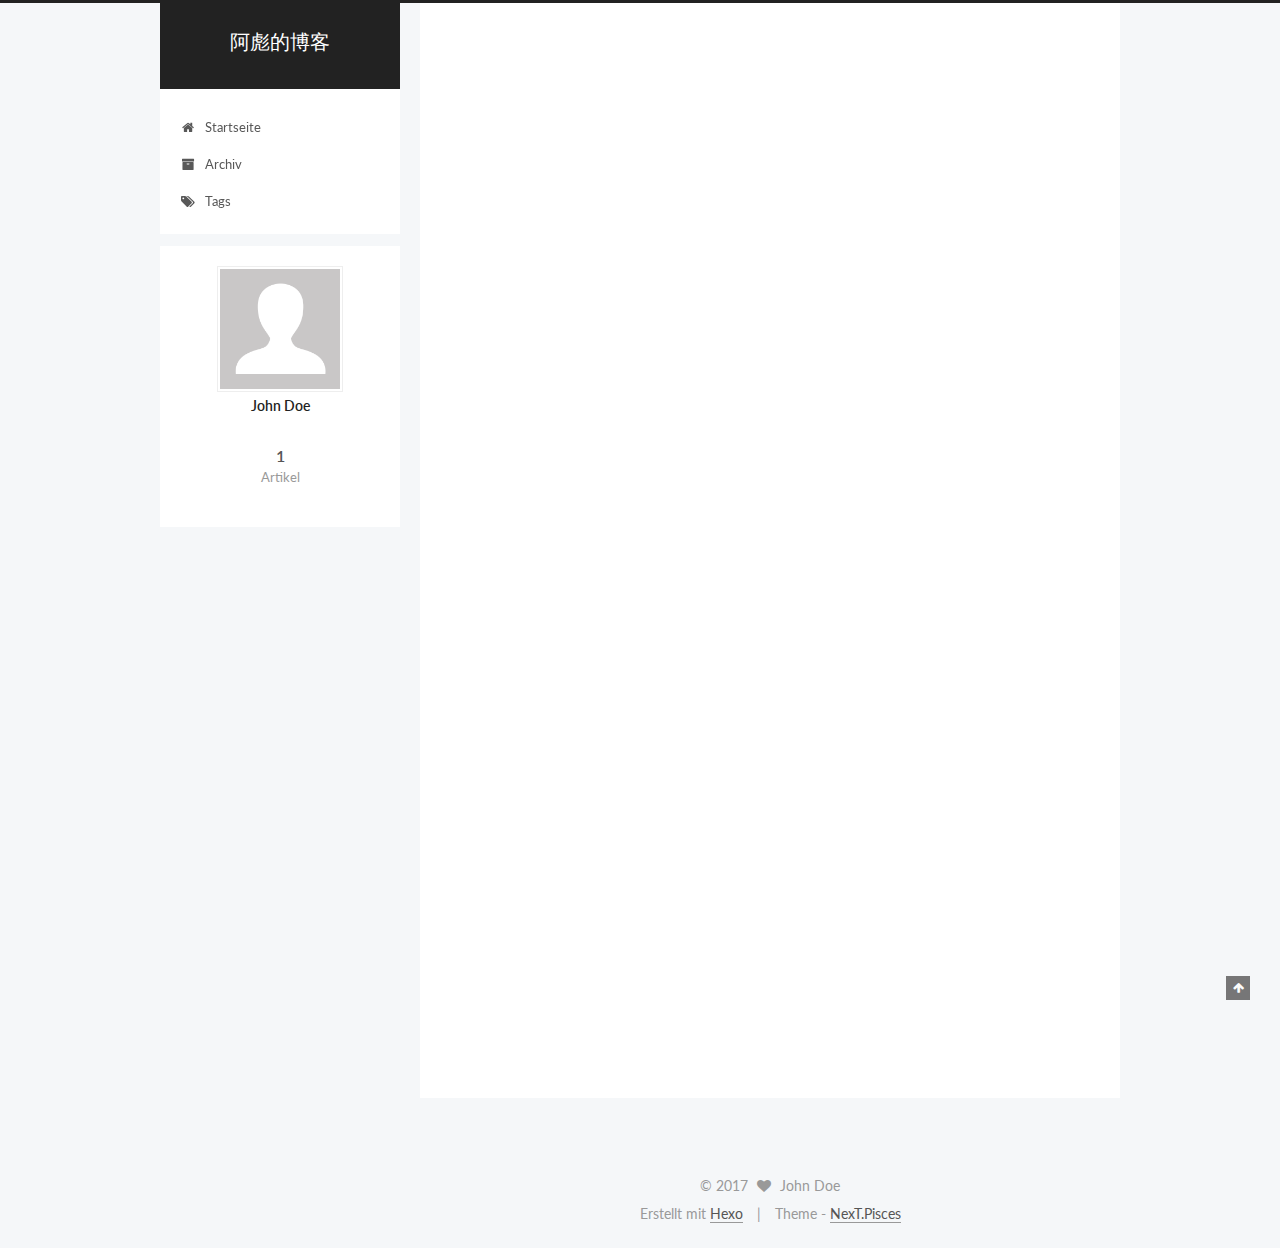
<file: index.html>
<!doctype html>



  


<html class="theme-next pisces use-motion" lang="">
<head>
  <meta charset="UTF-8"/>
<meta http-equiv="X-UA-Compatible" content="IE=edge" />
<meta name="viewport" content="width=device-width, initial-scale=1, maximum-scale=1"/>



<meta http-equiv="Cache-Control" content="no-transform" />
<meta http-equiv="Cache-Control" content="no-siteapp" />















  
  
  <link href="/lib/fancybox/source/jquery.fancybox.css?v=2.1.5" rel="stylesheet" type="text/css" />




  
  
  
  

  
    
    
  

  

  

  

  

  
    
    
    <link href="//fonts.googleapis.com/css?family=Lato:300,300italic,400,400italic,700,700italic&subset=latin,latin-ext" rel="stylesheet" type="text/css">
  






<link href="/lib/font-awesome/css/font-awesome.min.css?v=4.6.2" rel="stylesheet" type="text/css" />

<link href="/css/main.css?v=5.1.0" rel="stylesheet" type="text/css" />


  <meta name="keywords" content="Hexo, NexT" />








  <link rel="shortcut icon" type="image/x-icon" href="/favicon.ico?v=5.1.0" />






<meta property="og:type" content="website">
<meta property="og:title" content="阿彪的博客">
<meta property="og:url" content="http://yoursite.com/index.html">
<meta property="og:site_name" content="阿彪的博客">
<meta name="twitter:card" content="summary">
<meta name="twitter:title" content="阿彪的博客">



<script type="text/javascript" id="hexo.configurations">
  var NexT = window.NexT || {};
  var CONFIG = {
    root: '/',
    scheme: 'Pisces',
    sidebar: {"position":"left","display":"post","offset":12,"offset_float":0,"b2t":false,"scrollpercent":false},
    fancybox: true,
    motion: true,
    duoshuo: {
      userId: '0',
      author: 'Author'
    },
    algolia: {
      applicationID: '',
      apiKey: '',
      indexName: '',
      hits: {"per_page":10},
      labels: {"input_placeholder":"Search for Posts","hits_empty":"We didn't find any results for the search: ${query}","hits_stats":"${hits} results found in ${time} ms"}
    }
  };
</script>



  <link rel="canonical" href="http://yoursite.com/"/>





  <title> 阿彪的博客 </title>
</head>

<body itemscope itemtype="http://schema.org/WebPage" lang="">

  














  
  
    
  

  <div class="container one-collumn sidebar-position-left 
   page-home 
 ">
    <div class="headband"></div>

    <header id="header" class="header" itemscope itemtype="http://schema.org/WPHeader">
      <div class="header-inner"><div class="site-brand-wrapper">
  <div class="site-meta ">
    

    <div class="custom-logo-site-title">
      <a href="/"  class="brand" rel="start">
        <span class="logo-line-before"><i></i></span>
        <span class="site-title">阿彪的博客</span>
        <span class="logo-line-after"><i></i></span>
      </a>
    </div>
      
        <p class="site-subtitle"></p>
      
  </div>

  <div class="site-nav-toggle">
    <button>
      <span class="btn-bar"></span>
      <span class="btn-bar"></span>
      <span class="btn-bar"></span>
    </button>
  </div>
</div>

<nav class="site-nav">
  

  
    <ul id="menu" class="menu">
      
        
        <li class="menu-item menu-item-home">
          <a href="/" rel="section">
            
              <i class="menu-item-icon fa fa-fw fa-home"></i> <br />
            
            Startseite
          </a>
        </li>
      
        
        <li class="menu-item menu-item-archives">
          <a href="/archives" rel="section">
            
              <i class="menu-item-icon fa fa-fw fa-archive"></i> <br />
            
            Archiv
          </a>
        </li>
      
        
        <li class="menu-item menu-item-tags">
          <a href="/tags" rel="section">
            
              <i class="menu-item-icon fa fa-fw fa-tags"></i> <br />
            
            Tags
          </a>
        </li>
      

      
    </ul>
  

  
</nav>



 </div>
    </header>

    <main id="main" class="main">
      <div class="main-inner">
        <div class="content-wrap">
          <div id="content" class="content">
            
  <section id="posts" class="posts-expand">
    
      

  

  
  
  

  <article class="post post-type-normal " itemscope itemtype="http://schema.org/Article">
    <link itemprop="mainEntityOfPage" href="http://yoursite.com/2017/02/27/hello-world/">

    <span hidden itemprop="author" itemscope itemtype="http://schema.org/Person">
      <meta itemprop="name" content="John Doe">
      <meta itemprop="description" content="">
      <meta itemprop="image" content="/images/avatar.gif">
    </span>

    <span hidden itemprop="publisher" itemscope itemtype="http://schema.org/Organization">
      <meta itemprop="name" content="阿彪的博客">
    </span>

    
      <header class="post-header">

        
        
          <h1 class="post-title" itemprop="name headline">
            
            
              
                
                <a class="post-title-link" href="/2017/02/27/hello-world/" itemprop="url">
                  Hello World
                </a>
              
            
          </h1>
        

        <div class="post-meta">
          <span class="post-time">
            
              <span class="post-meta-item-icon">
                <i class="fa fa-calendar-o"></i>
              </span>
              
                <span class="post-meta-item-text">Veröffentlicht am</span>
              
              <time title="Post created" itemprop="dateCreated datePublished" datetime="2017-02-27T19:18:07+08:00">
                2017-02-27
              </time>
            

            

            
          </span>

          

          
            
          

          
          

          

          

          

        </div>
      </header>
    


    <div class="post-body" itemprop="articleBody">

      
      

      
        
          
            <p>Welcome to <a href="https://hexo.io/" target="_blank" rel="external">Hexo</a>! This is your very first post. Check <a href="https://hexo.io/docs/" target="_blank" rel="external">documentation</a> for more info. If you get any problems when using Hexo, you can find the answer in <a href="https://hexo.io/docs/troubleshooting.html" target="_blank" rel="external">troubleshooting</a> or you can ask me on <a href="https://github.com/hexojs/hexo/issues" target="_blank" rel="external">GitHub</a>.</p>
<h2 id="Quick-Start"><a href="#Quick-Start" class="headerlink" title="Quick Start"></a>Quick Start</h2><h3 id="Create-a-new-post"><a href="#Create-a-new-post" class="headerlink" title="Create a new post"></a>Create a new post</h3><figure class="highlight bash"><table><tr><td class="gutter"><pre><div class="line">1</div></pre></td><td class="code"><pre><div class="line">$ hexo new <span class="string">"My New Post"</span></div></pre></td></tr></table></figure>
<p>More info: <a href="https://hexo.io/docs/writing.html" target="_blank" rel="external">Writing</a></p>
<h3 id="Run-server"><a href="#Run-server" class="headerlink" title="Run server"></a>Run server</h3><figure class="highlight bash"><table><tr><td class="gutter"><pre><div class="line">1</div></pre></td><td class="code"><pre><div class="line">$ hexo server</div></pre></td></tr></table></figure>
<p>More info: <a href="https://hexo.io/docs/server.html" target="_blank" rel="external">Server</a></p>
<h3 id="Generate-static-files"><a href="#Generate-static-files" class="headerlink" title="Generate static files"></a>Generate static files</h3><figure class="highlight bash"><table><tr><td class="gutter"><pre><div class="line">1</div></pre></td><td class="code"><pre><div class="line">$ hexo generate</div></pre></td></tr></table></figure>
<p>More info: <a href="https://hexo.io/docs/generating.html" target="_blank" rel="external">Generating</a></p>
<h3 id="Deploy-to-remote-sites"><a href="#Deploy-to-remote-sites" class="headerlink" title="Deploy to remote sites"></a>Deploy to remote sites</h3><figure class="highlight bash"><table><tr><td class="gutter"><pre><div class="line">1</div></pre></td><td class="code"><pre><div class="line">$ hexo deploy</div></pre></td></tr></table></figure>
<p>More info: <a href="https://hexo.io/docs/deployment.html" target="_blank" rel="external">Deployment</a></p>

          
        
      
    </div>

    <div>
      
    </div>

    <div>
      
    </div>


    <footer class="post-footer">
      

      

      

      
      
        <div class="post-eof"></div>
      
    </footer>
  </article>


    
  </section>

  

          
          </div>
          


          

        </div>
        
          
  
  <div class="sidebar-toggle">
    <div class="sidebar-toggle-line-wrap">
      <span class="sidebar-toggle-line sidebar-toggle-line-first"></span>
      <span class="sidebar-toggle-line sidebar-toggle-line-middle"></span>
      <span class="sidebar-toggle-line sidebar-toggle-line-last"></span>
    </div>
  </div>

  <aside id="sidebar" class="sidebar">
    <div class="sidebar-inner">

      

      

      <section class="site-overview sidebar-panel sidebar-panel-active">
        <div class="site-author motion-element" itemprop="author" itemscope itemtype="http://schema.org/Person">
          <img class="site-author-image" itemprop="image"
               src="/images/avatar.gif"
               alt="John Doe" />
          <p class="site-author-name" itemprop="name">John Doe</p>
           
              <p class="site-description motion-element" itemprop="description"></p>
          
        </div>
        <nav class="site-state motion-element">
        
          
            <div class="site-state-item site-state-posts">
              <a href="/archives">
                <span class="site-state-item-count">1</span>
                <span class="site-state-item-name">Artikel</span>
              </a>
            </div>
          

          

          

        </nav>

        

        <div class="links-of-author motion-element">
          
        </div>

        
        

        
        

        


      </section>

      

      

    </div>
  </aside>


        
      </div>
    </main>

    <footer id="footer" class="footer">
      <div class="footer-inner">
        <div class="copyright" >
  
  &copy; 
  <span itemprop="copyrightYear">2017</span>
  <span class="with-love">
    <i class="fa fa-heart"></i>
  </span>
  <span class="author" itemprop="copyrightHolder">John Doe</span>
</div>


<div class="powered-by">
  Erstellt mit  <a class="theme-link" href="https://hexo.io">Hexo</a>
</div>

<div class="theme-info">
  Theme -
  <a class="theme-link" href="https://github.com/iissnan/hexo-theme-next">
    NexT.Pisces
  </a>
</div>


        

        
      </div>
    </footer>

    
      <div class="back-to-top">
        <i class="fa fa-arrow-up"></i>
        
      </div>
    
    
  </div>

  

<script type="text/javascript">
  if (Object.prototype.toString.call(window.Promise) !== '[object Function]') {
    window.Promise = null;
  }
</script>









  




  
  <script type="text/javascript" src="/lib/jquery/index.js?v=2.1.3"></script>

  
  <script type="text/javascript" src="/lib/fastclick/lib/fastclick.min.js?v=1.0.6"></script>

  
  <script type="text/javascript" src="/lib/jquery_lazyload/jquery.lazyload.js?v=1.9.7"></script>

  
  <script type="text/javascript" src="/lib/velocity/velocity.min.js?v=1.2.1"></script>

  
  <script type="text/javascript" src="/lib/velocity/velocity.ui.min.js?v=1.2.1"></script>

  
  <script type="text/javascript" src="/lib/fancybox/source/jquery.fancybox.pack.js?v=2.1.5"></script>


  


  <script type="text/javascript" src="/js/src/utils.js?v=5.1.0"></script>

  <script type="text/javascript" src="/js/src/motion.js?v=5.1.0"></script>



  
  


  <script type="text/javascript" src="/js/src/affix.js?v=5.1.0"></script>

  <script type="text/javascript" src="/js/src/schemes/pisces.js?v=5.1.0"></script>



  

  


  <script type="text/javascript" src="/js/src/bootstrap.js?v=5.1.0"></script>



  



  




	





  





  





  



  
  

  

  

  

  


  

</body>
</html>
</file>
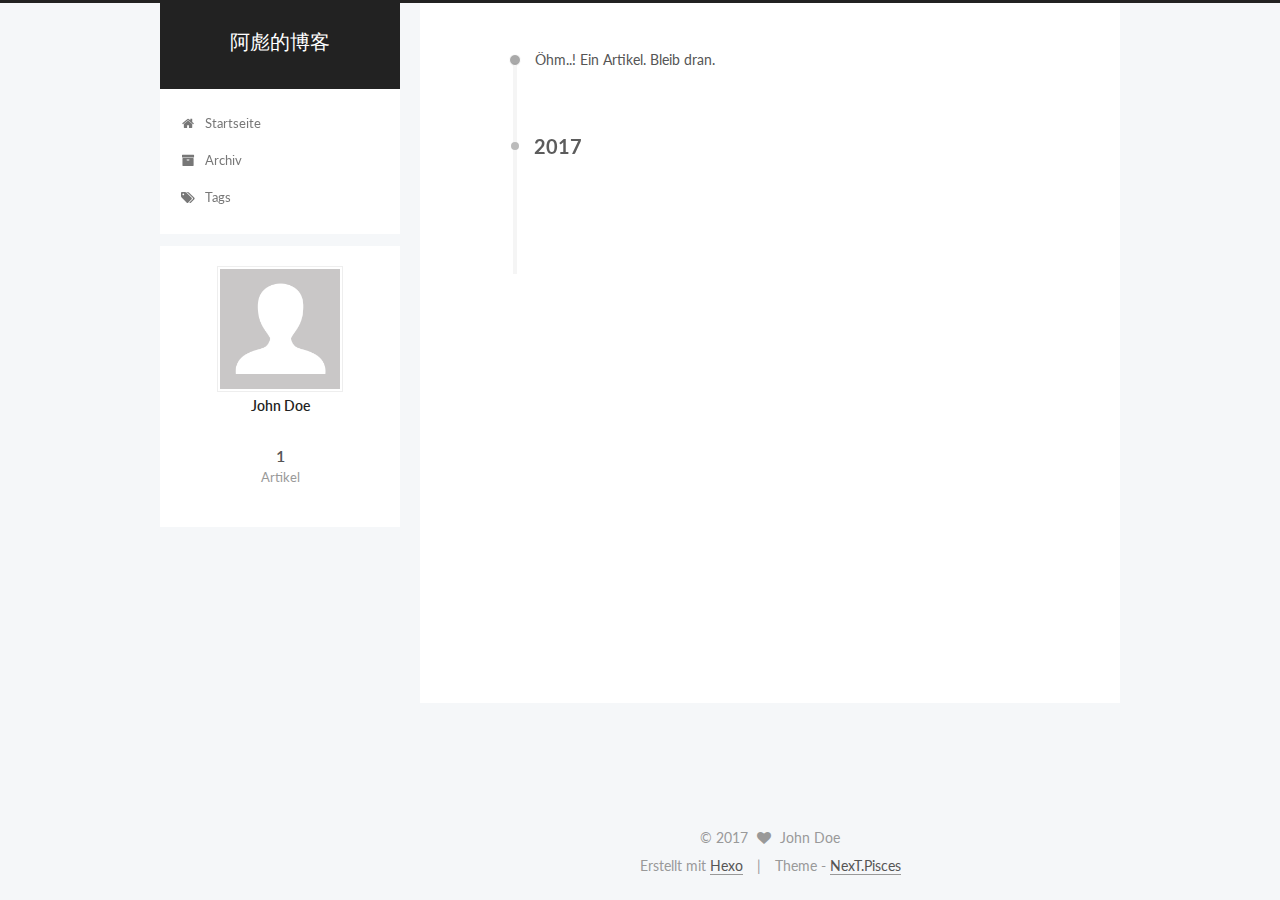
<file: archives/index.html>
<!doctype html>



  


<html class="theme-next pisces use-motion" lang="">
<head>
  <meta charset="UTF-8"/>
<meta http-equiv="X-UA-Compatible" content="IE=edge" />
<meta name="viewport" content="width=device-width, initial-scale=1, maximum-scale=1"/>



<meta http-equiv="Cache-Control" content="no-transform" />
<meta http-equiv="Cache-Control" content="no-siteapp" />















  
  
  <link href="/lib/fancybox/source/jquery.fancybox.css?v=2.1.5" rel="stylesheet" type="text/css" />




  
  
  
  

  
    
    
  

  

  

  

  

  
    
    
    <link href="//fonts.googleapis.com/css?family=Lato:300,300italic,400,400italic,700,700italic&subset=latin,latin-ext" rel="stylesheet" type="text/css">
  






<link href="/lib/font-awesome/css/font-awesome.min.css?v=4.6.2" rel="stylesheet" type="text/css" />

<link href="/css/main.css?v=5.1.0" rel="stylesheet" type="text/css" />


  <meta name="keywords" content="Hexo, NexT" />








  <link rel="shortcut icon" type="image/x-icon" href="/favicon.ico?v=5.1.0" />






<meta property="og:type" content="website">
<meta property="og:title" content="阿彪的博客">
<meta property="og:url" content="http://yoursite.com/archives/index.html">
<meta property="og:site_name" content="阿彪的博客">
<meta name="twitter:card" content="summary">
<meta name="twitter:title" content="阿彪的博客">



<script type="text/javascript" id="hexo.configurations">
  var NexT = window.NexT || {};
  var CONFIG = {
    root: '/',
    scheme: 'Pisces',
    sidebar: {"position":"left","display":"post","offset":12,"offset_float":0,"b2t":false,"scrollpercent":false},
    fancybox: true,
    motion: true,
    duoshuo: {
      userId: '0',
      author: 'Author'
    },
    algolia: {
      applicationID: '',
      apiKey: '',
      indexName: '',
      hits: {"per_page":10},
      labels: {"input_placeholder":"Search for Posts","hits_empty":"We didn't find any results for the search: ${query}","hits_stats":"${hits} results found in ${time} ms"}
    }
  };
</script>



  <link rel="canonical" href="http://yoursite.com/archives/"/>





  <title> Archiv | 阿彪的博客 </title>
</head>

<body itemscope itemtype="http://schema.org/WebPage" lang="">

  














  
  
    
  

  <div class="container one-collumn sidebar-position-left  page-archive  ">
    <div class="headband"></div>

    <header id="header" class="header" itemscope itemtype="http://schema.org/WPHeader">
      <div class="header-inner"><div class="site-brand-wrapper">
  <div class="site-meta ">
    

    <div class="custom-logo-site-title">
      <a href="/"  class="brand" rel="start">
        <span class="logo-line-before"><i></i></span>
        <span class="site-title">阿彪的博客</span>
        <span class="logo-line-after"><i></i></span>
      </a>
    </div>
      
        <p class="site-subtitle"></p>
      
  </div>

  <div class="site-nav-toggle">
    <button>
      <span class="btn-bar"></span>
      <span class="btn-bar"></span>
      <span class="btn-bar"></span>
    </button>
  </div>
</div>

<nav class="site-nav">
  

  
    <ul id="menu" class="menu">
      
        
        <li class="menu-item menu-item-home">
          <a href="/" rel="section">
            
              <i class="menu-item-icon fa fa-fw fa-home"></i> <br />
            
            Startseite
          </a>
        </li>
      
        
        <li class="menu-item menu-item-archives">
          <a href="/archives" rel="section">
            
              <i class="menu-item-icon fa fa-fw fa-archive"></i> <br />
            
            Archiv
          </a>
        </li>
      
        
        <li class="menu-item menu-item-tags">
          <a href="/tags" rel="section">
            
              <i class="menu-item-icon fa fa-fw fa-tags"></i> <br />
            
            Tags
          </a>
        </li>
      

      
    </ul>
  

  
</nav>



 </div>
    </header>

    <main id="main" class="main">
      <div class="main-inner">
        <div class="content-wrap">
          <div id="content" class="content">
            

  <section id="posts" class="posts-collapse">
    <span class="archive-move-on"></span>

    <span class="archive-page-counter">
      
      
      
        
      
      Öhm..! Ein Artikel. Bleib dran.
    </span>

    

      
      
      

      
        
        <div class="collection-title">
          <h2 class="archive-year motion-element" id="archive-year-2017">2017</h2>
        </div>
      
      

      

  <article class="post post-type-normal" itemscope itemtype="http://schema.org/Article">
    <header class="post-header">

      <h1 class="post-title">
        
            <a class="post-title-link" href="/2017/02/27/hello-world/" itemprop="url">
              
                <span itemprop="name">Hello World</span>
              
            </a>
        
      </h1>

      <div class="post-meta">
        <time class="post-time" itemprop="dateCreated"
              datetime="2017-02-27T19:18:07+08:00"
              content="2017-02-27" >
          02-27
        </time>
      </div>

    </header>
  </article>



    

  </section>

  


          
          </div>
          


          

        </div>
        
          
  
  <div class="sidebar-toggle">
    <div class="sidebar-toggle-line-wrap">
      <span class="sidebar-toggle-line sidebar-toggle-line-first"></span>
      <span class="sidebar-toggle-line sidebar-toggle-line-middle"></span>
      <span class="sidebar-toggle-line sidebar-toggle-line-last"></span>
    </div>
  </div>

  <aside id="sidebar" class="sidebar">
    <div class="sidebar-inner">

      

      

      <section class="site-overview sidebar-panel sidebar-panel-active">
        <div class="site-author motion-element" itemprop="author" itemscope itemtype="http://schema.org/Person">
          <img class="site-author-image" itemprop="image"
               src="/images/avatar.gif"
               alt="John Doe" />
          <p class="site-author-name" itemprop="name">John Doe</p>
           
              <p class="site-description motion-element" itemprop="description"></p>
          
        </div>
        <nav class="site-state motion-element">
        
          
            <div class="site-state-item site-state-posts">
              <a href="/archives">
                <span class="site-state-item-count">1</span>
                <span class="site-state-item-name">Artikel</span>
              </a>
            </div>
          

          

          

        </nav>

        

        <div class="links-of-author motion-element">
          
        </div>

        
        

        
        

        


      </section>

      

      

    </div>
  </aside>


        
      </div>
    </main>

    <footer id="footer" class="footer">
      <div class="footer-inner">
        <div class="copyright" >
  
  &copy; 
  <span itemprop="copyrightYear">2017</span>
  <span class="with-love">
    <i class="fa fa-heart"></i>
  </span>
  <span class="author" itemprop="copyrightHolder">John Doe</span>
</div>


<div class="powered-by">
  Erstellt mit  <a class="theme-link" href="https://hexo.io">Hexo</a>
</div>

<div class="theme-info">
  Theme -
  <a class="theme-link" href="https://github.com/iissnan/hexo-theme-next">
    NexT.Pisces
  </a>
</div>


        

        
      </div>
    </footer>

    
      <div class="back-to-top">
        <i class="fa fa-arrow-up"></i>
        
      </div>
    
    
  </div>

  

<script type="text/javascript">
  if (Object.prototype.toString.call(window.Promise) !== '[object Function]') {
    window.Promise = null;
  }
</script>









  




  
  <script type="text/javascript" src="/lib/jquery/index.js?v=2.1.3"></script>

  
  <script type="text/javascript" src="/lib/fastclick/lib/fastclick.min.js?v=1.0.6"></script>

  
  <script type="text/javascript" src="/lib/jquery_lazyload/jquery.lazyload.js?v=1.9.7"></script>

  
  <script type="text/javascript" src="/lib/velocity/velocity.min.js?v=1.2.1"></script>

  
  <script type="text/javascript" src="/lib/velocity/velocity.ui.min.js?v=1.2.1"></script>

  
  <script type="text/javascript" src="/lib/fancybox/source/jquery.fancybox.pack.js?v=2.1.5"></script>


  


  <script type="text/javascript" src="/js/src/utils.js?v=5.1.0"></script>

  <script type="text/javascript" src="/js/src/motion.js?v=5.1.0"></script>



  
  


  <script type="text/javascript" src="/js/src/affix.js?v=5.1.0"></script>

  <script type="text/javascript" src="/js/src/schemes/pisces.js?v=5.1.0"></script>



  
  
    <script type="text/javascript" id="motion.page.archive">
      $('.archive-year').velocity('transition.slideLeftIn');
    </script>
  


  


  <script type="text/javascript" src="/js/src/bootstrap.js?v=5.1.0"></script>



  



  




	





  





  





  



  
  

  

  

  

  


  

</body>
</html>
</file>
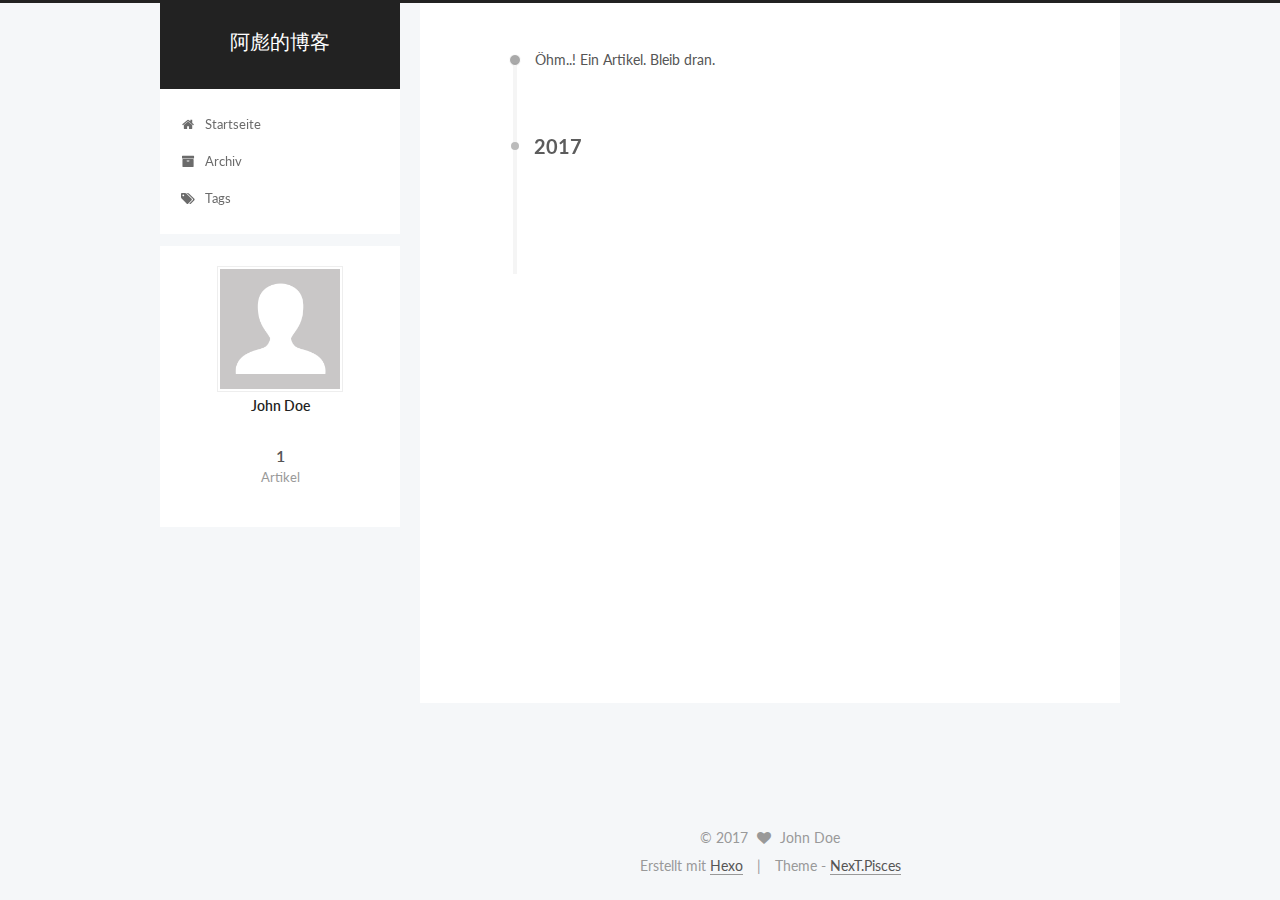
<file: archives/2017/index.html>
<!doctype html>



  


<html class="theme-next pisces use-motion" lang="">
<head>
  <meta charset="UTF-8"/>
<meta http-equiv="X-UA-Compatible" content="IE=edge" />
<meta name="viewport" content="width=device-width, initial-scale=1, maximum-scale=1"/>



<meta http-equiv="Cache-Control" content="no-transform" />
<meta http-equiv="Cache-Control" content="no-siteapp" />















  
  
  <link href="/lib/fancybox/source/jquery.fancybox.css?v=2.1.5" rel="stylesheet" type="text/css" />




  
  
  
  

  
    
    
  

  

  

  

  

  
    
    
    <link href="//fonts.googleapis.com/css?family=Lato:300,300italic,400,400italic,700,700italic&subset=latin,latin-ext" rel="stylesheet" type="text/css">
  






<link href="/lib/font-awesome/css/font-awesome.min.css?v=4.6.2" rel="stylesheet" type="text/css" />

<link href="/css/main.css?v=5.1.0" rel="stylesheet" type="text/css" />


  <meta name="keywords" content="Hexo, NexT" />








  <link rel="shortcut icon" type="image/x-icon" href="/favicon.ico?v=5.1.0" />






<meta property="og:type" content="website">
<meta property="og:title" content="阿彪的博客">
<meta property="og:url" content="http://yoursite.com/archives/2017/index.html">
<meta property="og:site_name" content="阿彪的博客">
<meta name="twitter:card" content="summary">
<meta name="twitter:title" content="阿彪的博客">



<script type="text/javascript" id="hexo.configurations">
  var NexT = window.NexT || {};
  var CONFIG = {
    root: '/',
    scheme: 'Pisces',
    sidebar: {"position":"left","display":"post","offset":12,"offset_float":0,"b2t":false,"scrollpercent":false},
    fancybox: true,
    motion: true,
    duoshuo: {
      userId: '0',
      author: 'Author'
    },
    algolia: {
      applicationID: '',
      apiKey: '',
      indexName: '',
      hits: {"per_page":10},
      labels: {"input_placeholder":"Search for Posts","hits_empty":"We didn't find any results for the search: ${query}","hits_stats":"${hits} results found in ${time} ms"}
    }
  };
</script>



  <link rel="canonical" href="http://yoursite.com/archives/2017/"/>





  <title> Archiv | 阿彪的博客 </title>
</head>

<body itemscope itemtype="http://schema.org/WebPage" lang="">

  














  
  
    
  

  <div class="container one-collumn sidebar-position-left  page-archive  ">
    <div class="headband"></div>

    <header id="header" class="header" itemscope itemtype="http://schema.org/WPHeader">
      <div class="header-inner"><div class="site-brand-wrapper">
  <div class="site-meta ">
    

    <div class="custom-logo-site-title">
      <a href="/"  class="brand" rel="start">
        <span class="logo-line-before"><i></i></span>
        <span class="site-title">阿彪的博客</span>
        <span class="logo-line-after"><i></i></span>
      </a>
    </div>
      
        <p class="site-subtitle"></p>
      
  </div>

  <div class="site-nav-toggle">
    <button>
      <span class="btn-bar"></span>
      <span class="btn-bar"></span>
      <span class="btn-bar"></span>
    </button>
  </div>
</div>

<nav class="site-nav">
  

  
    <ul id="menu" class="menu">
      
        
        <li class="menu-item menu-item-home">
          <a href="/" rel="section">
            
              <i class="menu-item-icon fa fa-fw fa-home"></i> <br />
            
            Startseite
          </a>
        </li>
      
        
        <li class="menu-item menu-item-archives">
          <a href="/archives" rel="section">
            
              <i class="menu-item-icon fa fa-fw fa-archive"></i> <br />
            
            Archiv
          </a>
        </li>
      
        
        <li class="menu-item menu-item-tags">
          <a href="/tags" rel="section">
            
              <i class="menu-item-icon fa fa-fw fa-tags"></i> <br />
            
            Tags
          </a>
        </li>
      

      
    </ul>
  

  
</nav>



 </div>
    </header>

    <main id="main" class="main">
      <div class="main-inner">
        <div class="content-wrap">
          <div id="content" class="content">
            

  <section id="posts" class="posts-collapse">
    <span class="archive-move-on"></span>

    <span class="archive-page-counter">
      
      
      
        
      
      Öhm..! Ein Artikel. Bleib dran.
    </span>

    

      
      
      

      
        
        <div class="collection-title">
          <h2 class="archive-year motion-element" id="archive-year-2017">2017</h2>
        </div>
      
      

      

  <article class="post post-type-normal" itemscope itemtype="http://schema.org/Article">
    <header class="post-header">

      <h1 class="post-title">
        
            <a class="post-title-link" href="/2017/02/27/hello-world/" itemprop="url">
              
                <span itemprop="name">Hello World</span>
              
            </a>
        
      </h1>

      <div class="post-meta">
        <time class="post-time" itemprop="dateCreated"
              datetime="2017-02-27T19:18:07+08:00"
              content="2017-02-27" >
          02-27
        </time>
      </div>

    </header>
  </article>



    

  </section>

  


          
          </div>
          


          

        </div>
        
          
  
  <div class="sidebar-toggle">
    <div class="sidebar-toggle-line-wrap">
      <span class="sidebar-toggle-line sidebar-toggle-line-first"></span>
      <span class="sidebar-toggle-line sidebar-toggle-line-middle"></span>
      <span class="sidebar-toggle-line sidebar-toggle-line-last"></span>
    </div>
  </div>

  <aside id="sidebar" class="sidebar">
    <div class="sidebar-inner">

      

      

      <section class="site-overview sidebar-panel sidebar-panel-active">
        <div class="site-author motion-element" itemprop="author" itemscope itemtype="http://schema.org/Person">
          <img class="site-author-image" itemprop="image"
               src="/images/avatar.gif"
               alt="John Doe" />
          <p class="site-author-name" itemprop="name">John Doe</p>
           
              <p class="site-description motion-element" itemprop="description"></p>
          
        </div>
        <nav class="site-state motion-element">
        
          
            <div class="site-state-item site-state-posts">
              <a href="/archives">
                <span class="site-state-item-count">1</span>
                <span class="site-state-item-name">Artikel</span>
              </a>
            </div>
          

          

          

        </nav>

        

        <div class="links-of-author motion-element">
          
        </div>

        
        

        
        

        


      </section>

      

      

    </div>
  </aside>


        
      </div>
    </main>

    <footer id="footer" class="footer">
      <div class="footer-inner">
        <div class="copyright" >
  
  &copy; 
  <span itemprop="copyrightYear">2017</span>
  <span class="with-love">
    <i class="fa fa-heart"></i>
  </span>
  <span class="author" itemprop="copyrightHolder">John Doe</span>
</div>


<div class="powered-by">
  Erstellt mit  <a class="theme-link" href="https://hexo.io">Hexo</a>
</div>

<div class="theme-info">
  Theme -
  <a class="theme-link" href="https://github.com/iissnan/hexo-theme-next">
    NexT.Pisces
  </a>
</div>


        

        
      </div>
    </footer>

    
      <div class="back-to-top">
        <i class="fa fa-arrow-up"></i>
        
      </div>
    
    
  </div>

  

<script type="text/javascript">
  if (Object.prototype.toString.call(window.Promise) !== '[object Function]') {
    window.Promise = null;
  }
</script>









  




  
  <script type="text/javascript" src="/lib/jquery/index.js?v=2.1.3"></script>

  
  <script type="text/javascript" src="/lib/fastclick/lib/fastclick.min.js?v=1.0.6"></script>

  
  <script type="text/javascript" src="/lib/jquery_lazyload/jquery.lazyload.js?v=1.9.7"></script>

  
  <script type="text/javascript" src="/lib/velocity/velocity.min.js?v=1.2.1"></script>

  
  <script type="text/javascript" src="/lib/velocity/velocity.ui.min.js?v=1.2.1"></script>

  
  <script type="text/javascript" src="/lib/fancybox/source/jquery.fancybox.pack.js?v=2.1.5"></script>


  


  <script type="text/javascript" src="/js/src/utils.js?v=5.1.0"></script>

  <script type="text/javascript" src="/js/src/motion.js?v=5.1.0"></script>



  
  


  <script type="text/javascript" src="/js/src/affix.js?v=5.1.0"></script>

  <script type="text/javascript" src="/js/src/schemes/pisces.js?v=5.1.0"></script>



  
  
    <script type="text/javascript" id="motion.page.archive">
      $('.archive-year').velocity('transition.slideLeftIn');
    </script>
  


  


  <script type="text/javascript" src="/js/src/bootstrap.js?v=5.1.0"></script>



  



  




	





  





  





  



  
  

  

  

  

  


  

</body>
</html>
</file>
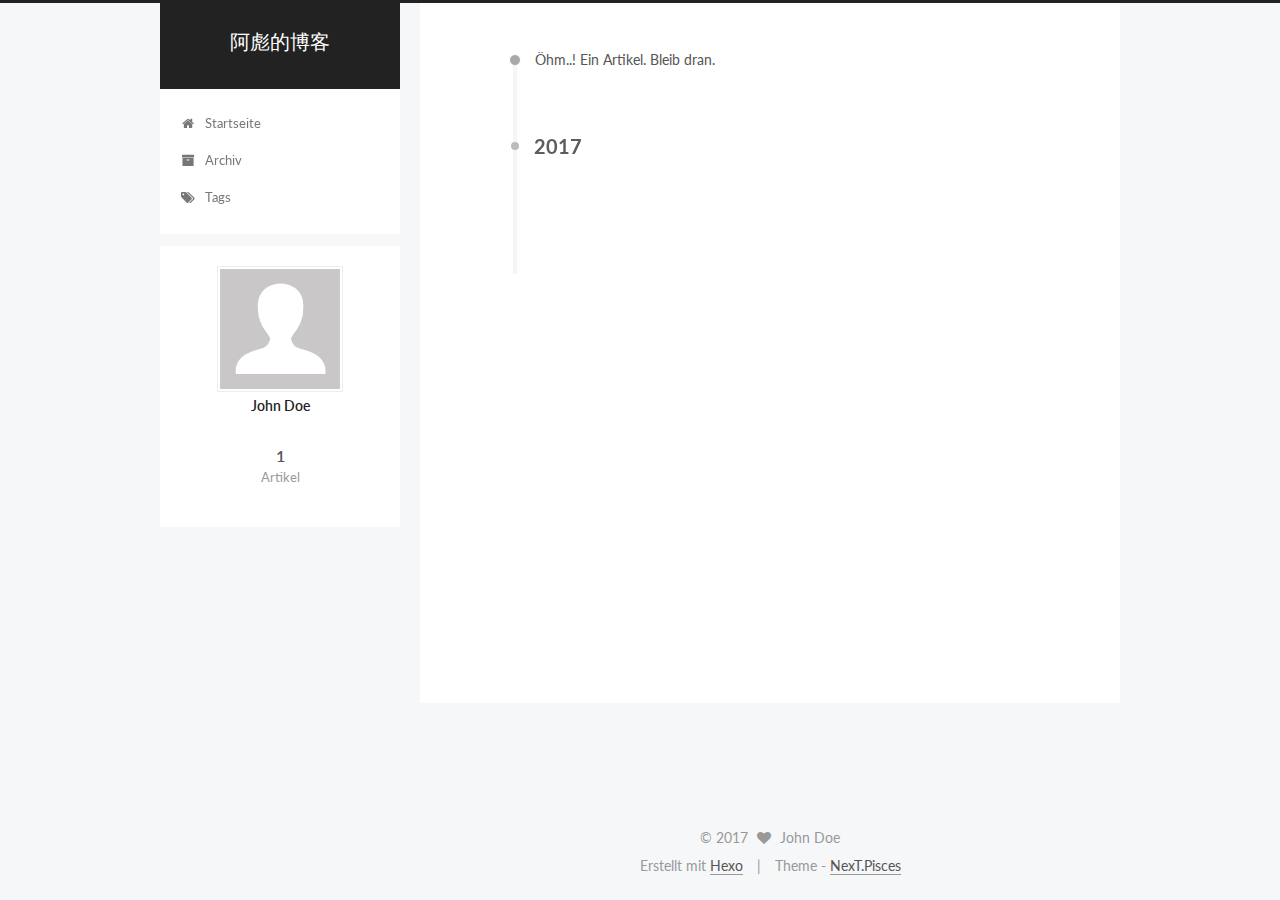
<file: archives/2017/02/index.html>
<!doctype html>



  


<html class="theme-next pisces use-motion" lang="">
<head>
  <meta charset="UTF-8"/>
<meta http-equiv="X-UA-Compatible" content="IE=edge" />
<meta name="viewport" content="width=device-width, initial-scale=1, maximum-scale=1"/>



<meta http-equiv="Cache-Control" content="no-transform" />
<meta http-equiv="Cache-Control" content="no-siteapp" />















  
  
  <link href="/lib/fancybox/source/jquery.fancybox.css?v=2.1.5" rel="stylesheet" type="text/css" />




  
  
  
  

  
    
    
  

  

  

  

  

  
    
    
    <link href="//fonts.googleapis.com/css?family=Lato:300,300italic,400,400italic,700,700italic&subset=latin,latin-ext" rel="stylesheet" type="text/css">
  






<link href="/lib/font-awesome/css/font-awesome.min.css?v=4.6.2" rel="stylesheet" type="text/css" />

<link href="/css/main.css?v=5.1.0" rel="stylesheet" type="text/css" />


  <meta name="keywords" content="Hexo, NexT" />








  <link rel="shortcut icon" type="image/x-icon" href="/favicon.ico?v=5.1.0" />






<meta property="og:type" content="website">
<meta property="og:title" content="阿彪的博客">
<meta property="og:url" content="http://yoursite.com/archives/2017/02/index.html">
<meta property="og:site_name" content="阿彪的博客">
<meta name="twitter:card" content="summary">
<meta name="twitter:title" content="阿彪的博客">



<script type="text/javascript" id="hexo.configurations">
  var NexT = window.NexT || {};
  var CONFIG = {
    root: '/',
    scheme: 'Pisces',
    sidebar: {"position":"left","display":"post","offset":12,"offset_float":0,"b2t":false,"scrollpercent":false},
    fancybox: true,
    motion: true,
    duoshuo: {
      userId: '0',
      author: 'Author'
    },
    algolia: {
      applicationID: '',
      apiKey: '',
      indexName: '',
      hits: {"per_page":10},
      labels: {"input_placeholder":"Search for Posts","hits_empty":"We didn't find any results for the search: ${query}","hits_stats":"${hits} results found in ${time} ms"}
    }
  };
</script>



  <link rel="canonical" href="http://yoursite.com/archives/2017/02/"/>





  <title> Archiv | 阿彪的博客 </title>
</head>

<body itemscope itemtype="http://schema.org/WebPage" lang="">

  














  
  
    
  

  <div class="container one-collumn sidebar-position-left  page-archive  ">
    <div class="headband"></div>

    <header id="header" class="header" itemscope itemtype="http://schema.org/WPHeader">
      <div class="header-inner"><div class="site-brand-wrapper">
  <div class="site-meta ">
    

    <div class="custom-logo-site-title">
      <a href="/"  class="brand" rel="start">
        <span class="logo-line-before"><i></i></span>
        <span class="site-title">阿彪的博客</span>
        <span class="logo-line-after"><i></i></span>
      </a>
    </div>
      
        <p class="site-subtitle"></p>
      
  </div>

  <div class="site-nav-toggle">
    <button>
      <span class="btn-bar"></span>
      <span class="btn-bar"></span>
      <span class="btn-bar"></span>
    </button>
  </div>
</div>

<nav class="site-nav">
  

  
    <ul id="menu" class="menu">
      
        
        <li class="menu-item menu-item-home">
          <a href="/" rel="section">
            
              <i class="menu-item-icon fa fa-fw fa-home"></i> <br />
            
            Startseite
          </a>
        </li>
      
        
        <li class="menu-item menu-item-archives">
          <a href="/archives" rel="section">
            
              <i class="menu-item-icon fa fa-fw fa-archive"></i> <br />
            
            Archiv
          </a>
        </li>
      
        
        <li class="menu-item menu-item-tags">
          <a href="/tags" rel="section">
            
              <i class="menu-item-icon fa fa-fw fa-tags"></i> <br />
            
            Tags
          </a>
        </li>
      

      
    </ul>
  

  
</nav>



 </div>
    </header>

    <main id="main" class="main">
      <div class="main-inner">
        <div class="content-wrap">
          <div id="content" class="content">
            

  <section id="posts" class="posts-collapse">
    <span class="archive-move-on"></span>

    <span class="archive-page-counter">
      
      
      
        
      
      Öhm..! Ein Artikel. Bleib dran.
    </span>

    

      
      
      

      
        
        <div class="collection-title">
          <h2 class="archive-year motion-element" id="archive-year-2017">2017</h2>
        </div>
      
      

      

  <article class="post post-type-normal" itemscope itemtype="http://schema.org/Article">
    <header class="post-header">

      <h1 class="post-title">
        
            <a class="post-title-link" href="/2017/02/27/hello-world/" itemprop="url">
              
                <span itemprop="name">Hello World</span>
              
            </a>
        
      </h1>

      <div class="post-meta">
        <time class="post-time" itemprop="dateCreated"
              datetime="2017-02-27T19:18:07+08:00"
              content="2017-02-27" >
          02-27
        </time>
      </div>

    </header>
  </article>



    

  </section>

  


          
          </div>
          


          

        </div>
        
          
  
  <div class="sidebar-toggle">
    <div class="sidebar-toggle-line-wrap">
      <span class="sidebar-toggle-line sidebar-toggle-line-first"></span>
      <span class="sidebar-toggle-line sidebar-toggle-line-middle"></span>
      <span class="sidebar-toggle-line sidebar-toggle-line-last"></span>
    </div>
  </div>

  <aside id="sidebar" class="sidebar">
    <div class="sidebar-inner">

      

      

      <section class="site-overview sidebar-panel sidebar-panel-active">
        <div class="site-author motion-element" itemprop="author" itemscope itemtype="http://schema.org/Person">
          <img class="site-author-image" itemprop="image"
               src="/images/avatar.gif"
               alt="John Doe" />
          <p class="site-author-name" itemprop="name">John Doe</p>
           
              <p class="site-description motion-element" itemprop="description"></p>
          
        </div>
        <nav class="site-state motion-element">
        
          
            <div class="site-state-item site-state-posts">
              <a href="/archives">
                <span class="site-state-item-count">1</span>
                <span class="site-state-item-name">Artikel</span>
              </a>
            </div>
          

          

          

        </nav>

        

        <div class="links-of-author motion-element">
          
        </div>

        
        

        
        

        


      </section>

      

      

    </div>
  </aside>


        
      </div>
    </main>

    <footer id="footer" class="footer">
      <div class="footer-inner">
        <div class="copyright" >
  
  &copy; 
  <span itemprop="copyrightYear">2017</span>
  <span class="with-love">
    <i class="fa fa-heart"></i>
  </span>
  <span class="author" itemprop="copyrightHolder">John Doe</span>
</div>


<div class="powered-by">
  Erstellt mit  <a class="theme-link" href="https://hexo.io">Hexo</a>
</div>

<div class="theme-info">
  Theme -
  <a class="theme-link" href="https://github.com/iissnan/hexo-theme-next">
    NexT.Pisces
  </a>
</div>


        

        
      </div>
    </footer>

    
      <div class="back-to-top">
        <i class="fa fa-arrow-up"></i>
        
      </div>
    
    
  </div>

  

<script type="text/javascript">
  if (Object.prototype.toString.call(window.Promise) !== '[object Function]') {
    window.Promise = null;
  }
</script>









  




  
  <script type="text/javascript" src="/lib/jquery/index.js?v=2.1.3"></script>

  
  <script type="text/javascript" src="/lib/fastclick/lib/fastclick.min.js?v=1.0.6"></script>

  
  <script type="text/javascript" src="/lib/jquery_lazyload/jquery.lazyload.js?v=1.9.7"></script>

  
  <script type="text/javascript" src="/lib/velocity/velocity.min.js?v=1.2.1"></script>

  
  <script type="text/javascript" src="/lib/velocity/velocity.ui.min.js?v=1.2.1"></script>

  
  <script type="text/javascript" src="/lib/fancybox/source/jquery.fancybox.pack.js?v=2.1.5"></script>


  


  <script type="text/javascript" src="/js/src/utils.js?v=5.1.0"></script>

  <script type="text/javascript" src="/js/src/motion.js?v=5.1.0"></script>



  
  


  <script type="text/javascript" src="/js/src/affix.js?v=5.1.0"></script>

  <script type="text/javascript" src="/js/src/schemes/pisces.js?v=5.1.0"></script>



  
  
    <script type="text/javascript" id="motion.page.archive">
      $('.archive-year').velocity('transition.slideLeftIn');
    </script>
  


  


  <script type="text/javascript" src="/js/src/bootstrap.js?v=5.1.0"></script>



  



  




	





  





  





  



  
  

  

  

  

  


  

</body>
</html>
</file>
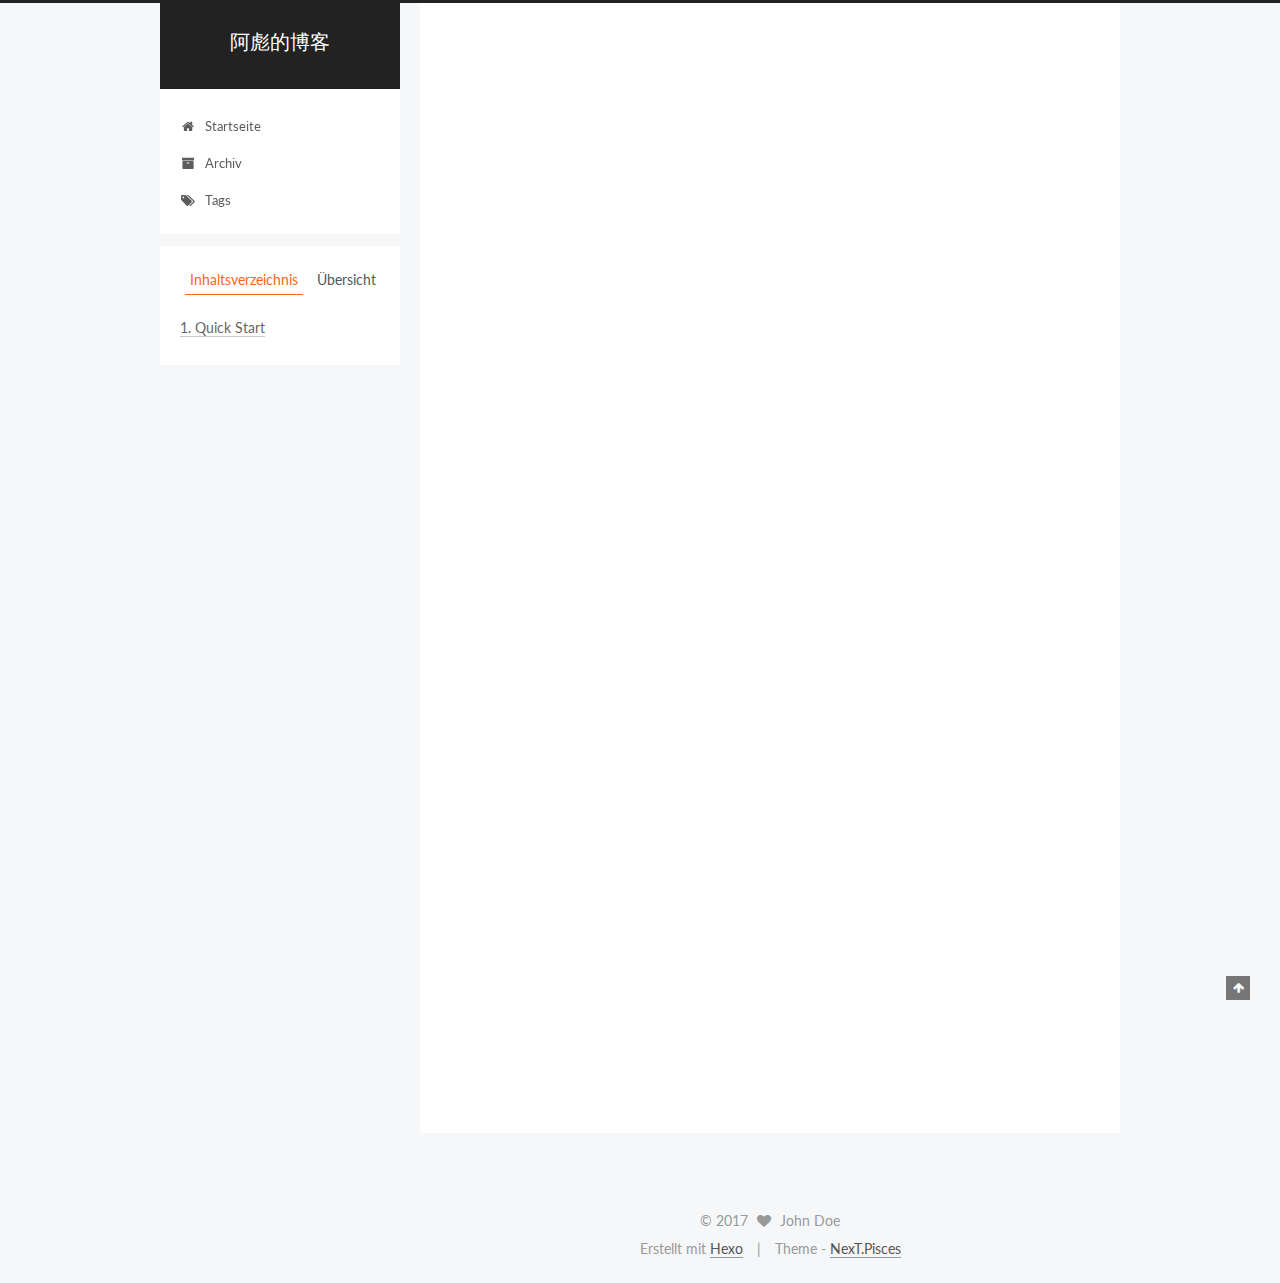
<file: 2017/02/27/hello-world/index.html>
<!doctype html>



  


<html class="theme-next pisces use-motion" lang="">
<head>
  <meta charset="UTF-8"/>
<meta http-equiv="X-UA-Compatible" content="IE=edge" />
<meta name="viewport" content="width=device-width, initial-scale=1, maximum-scale=1"/>



<meta http-equiv="Cache-Control" content="no-transform" />
<meta http-equiv="Cache-Control" content="no-siteapp" />















  
  
  <link href="/lib/fancybox/source/jquery.fancybox.css?v=2.1.5" rel="stylesheet" type="text/css" />




  
  
  
  

  
    
    
  

  

  

  

  

  
    
    
    <link href="//fonts.googleapis.com/css?family=Lato:300,300italic,400,400italic,700,700italic&subset=latin,latin-ext" rel="stylesheet" type="text/css">
  






<link href="/lib/font-awesome/css/font-awesome.min.css?v=4.6.2" rel="stylesheet" type="text/css" />

<link href="/css/main.css?v=5.1.0" rel="stylesheet" type="text/css" />


  <meta name="keywords" content="Hexo, NexT" />








  <link rel="shortcut icon" type="image/x-icon" href="/favicon.ico?v=5.1.0" />






<meta name="description" content="Welcome to Hexo! This is your very first post. Check documentation for more info. If you get any problems when using Hexo, you can find the answer in troubleshooting or you can ask me on GitHub.
Quick">
<meta property="og:type" content="article">
<meta property="og:title" content="Hello World">
<meta property="og:url" content="http://yoursite.com/2017/02/27/hello-world/index.html">
<meta property="og:site_name" content="阿彪的博客">
<meta property="og:description" content="Welcome to Hexo! This is your very first post. Check documentation for more info. If you get any problems when using Hexo, you can find the answer in troubleshooting or you can ask me on GitHub.
Quick">
<meta property="og:updated_time" content="2017-02-27T11:29:46.000Z">
<meta name="twitter:card" content="summary">
<meta name="twitter:title" content="Hello World">
<meta name="twitter:description" content="Welcome to Hexo! This is your very first post. Check documentation for more info. If you get any problems when using Hexo, you can find the answer in troubleshooting or you can ask me on GitHub.
Quick">



<script type="text/javascript" id="hexo.configurations">
  var NexT = window.NexT || {};
  var CONFIG = {
    root: '/',
    scheme: 'Pisces',
    sidebar: {"position":"left","display":"post","offset":12,"offset_float":0,"b2t":false,"scrollpercent":false},
    fancybox: true,
    motion: true,
    duoshuo: {
      userId: '0',
      author: 'Author'
    },
    algolia: {
      applicationID: '',
      apiKey: '',
      indexName: '',
      hits: {"per_page":10},
      labels: {"input_placeholder":"Search for Posts","hits_empty":"We didn't find any results for the search: ${query}","hits_stats":"${hits} results found in ${time} ms"}
    }
  };
</script>



  <link rel="canonical" href="http://yoursite.com/2017/02/27/hello-world/"/>





  <title> Hello World | 阿彪的博客 </title>
</head>

<body itemscope itemtype="http://schema.org/WebPage" lang="">

  














  
  
    
  

  <div class="container one-collumn sidebar-position-left page-post-detail ">
    <div class="headband"></div>

    <header id="header" class="header" itemscope itemtype="http://schema.org/WPHeader">
      <div class="header-inner"><div class="site-brand-wrapper">
  <div class="site-meta ">
    

    <div class="custom-logo-site-title">
      <a href="/"  class="brand" rel="start">
        <span class="logo-line-before"><i></i></span>
        <span class="site-title">阿彪的博客</span>
        <span class="logo-line-after"><i></i></span>
      </a>
    </div>
      
        <p class="site-subtitle"></p>
      
  </div>

  <div class="site-nav-toggle">
    <button>
      <span class="btn-bar"></span>
      <span class="btn-bar"></span>
      <span class="btn-bar"></span>
    </button>
  </div>
</div>

<nav class="site-nav">
  

  
    <ul id="menu" class="menu">
      
        
        <li class="menu-item menu-item-home">
          <a href="/" rel="section">
            
              <i class="menu-item-icon fa fa-fw fa-home"></i> <br />
            
            Startseite
          </a>
        </li>
      
        
        <li class="menu-item menu-item-archives">
          <a href="/archives" rel="section">
            
              <i class="menu-item-icon fa fa-fw fa-archive"></i> <br />
            
            Archiv
          </a>
        </li>
      
        
        <li class="menu-item menu-item-tags">
          <a href="/tags" rel="section">
            
              <i class="menu-item-icon fa fa-fw fa-tags"></i> <br />
            
            Tags
          </a>
        </li>
      

      
    </ul>
  

  
</nav>



 </div>
    </header>

    <main id="main" class="main">
      <div class="main-inner">
        <div class="content-wrap">
          <div id="content" class="content">
            

  <div id="posts" class="posts-expand">
    

  

  
  
  

  <article class="post post-type-normal " itemscope itemtype="http://schema.org/Article">
    <link itemprop="mainEntityOfPage" href="http://yoursite.com/2017/02/27/hello-world/">

    <span hidden itemprop="author" itemscope itemtype="http://schema.org/Person">
      <meta itemprop="name" content="John Doe">
      <meta itemprop="description" content="">
      <meta itemprop="image" content="/images/avatar.gif">
    </span>

    <span hidden itemprop="publisher" itemscope itemtype="http://schema.org/Organization">
      <meta itemprop="name" content="阿彪的博客">
    </span>

    
      <header class="post-header">

        
        
          <h1 class="post-title" itemprop="name headline">
            
            
              
                Hello World
              
            
          </h1>
        

        <div class="post-meta">
          <span class="post-time">
            
              <span class="post-meta-item-icon">
                <i class="fa fa-calendar-o"></i>
              </span>
              
                <span class="post-meta-item-text">Veröffentlicht am</span>
              
              <time title="Post created" itemprop="dateCreated datePublished" datetime="2017-02-27T19:18:07+08:00">
                2017-02-27
              </time>
            

            

            
          </span>

          

          
            
          

          
          

          

          

          

        </div>
      </header>
    


    <div class="post-body" itemprop="articleBody">

      
      

      
        <p>Welcome to <a href="https://hexo.io/" target="_blank" rel="external">Hexo</a>! This is your very first post. Check <a href="https://hexo.io/docs/" target="_blank" rel="external">documentation</a> for more info. If you get any problems when using Hexo, you can find the answer in <a href="https://hexo.io/docs/troubleshooting.html" target="_blank" rel="external">troubleshooting</a> or you can ask me on <a href="https://github.com/hexojs/hexo/issues" target="_blank" rel="external">GitHub</a>.</p>
<h2 id="Quick-Start"><a href="#Quick-Start" class="headerlink" title="Quick Start"></a>Quick Start</h2><h3 id="Create-a-new-post"><a href="#Create-a-new-post" class="headerlink" title="Create a new post"></a>Create a new post</h3><figure class="highlight bash"><table><tr><td class="gutter"><pre><div class="line">1</div></pre></td><td class="code"><pre><div class="line">$ hexo new <span class="string">"My New Post"</span></div></pre></td></tr></table></figure>
<p>More info: <a href="https://hexo.io/docs/writing.html" target="_blank" rel="external">Writing</a></p>
<h3 id="Run-server"><a href="#Run-server" class="headerlink" title="Run server"></a>Run server</h3><figure class="highlight bash"><table><tr><td class="gutter"><pre><div class="line">1</div></pre></td><td class="code"><pre><div class="line">$ hexo server</div></pre></td></tr></table></figure>
<p>More info: <a href="https://hexo.io/docs/server.html" target="_blank" rel="external">Server</a></p>
<h3 id="Generate-static-files"><a href="#Generate-static-files" class="headerlink" title="Generate static files"></a>Generate static files</h3><figure class="highlight bash"><table><tr><td class="gutter"><pre><div class="line">1</div></pre></td><td class="code"><pre><div class="line">$ hexo generate</div></pre></td></tr></table></figure>
<p>More info: <a href="https://hexo.io/docs/generating.html" target="_blank" rel="external">Generating</a></p>
<h3 id="Deploy-to-remote-sites"><a href="#Deploy-to-remote-sites" class="headerlink" title="Deploy to remote sites"></a>Deploy to remote sites</h3><figure class="highlight bash"><table><tr><td class="gutter"><pre><div class="line">1</div></pre></td><td class="code"><pre><div class="line">$ hexo deploy</div></pre></td></tr></table></figure>
<p>More info: <a href="https://hexo.io/docs/deployment.html" target="_blank" rel="external">Deployment</a></p>

      
    </div>

    <div>
      
        

      
    </div>

    <div>
      
        

      
    </div>


    <footer class="post-footer">
      

      
        
      

      

      
      
    </footer>
  </article>



    <div class="post-spread">
      
    </div>
  </div>

          
          </div>
          


          
  <div class="comments" id="comments">
    
  </div>


        </div>
        
          
  
  <div class="sidebar-toggle">
    <div class="sidebar-toggle-line-wrap">
      <span class="sidebar-toggle-line sidebar-toggle-line-first"></span>
      <span class="sidebar-toggle-line sidebar-toggle-line-middle"></span>
      <span class="sidebar-toggle-line sidebar-toggle-line-last"></span>
    </div>
  </div>

  <aside id="sidebar" class="sidebar">
    <div class="sidebar-inner">

      

      
        <ul class="sidebar-nav motion-element">
          <li class="sidebar-nav-toc sidebar-nav-active" data-target="post-toc-wrap" >
            Inhaltsverzeichnis
          </li>
          <li class="sidebar-nav-overview" data-target="site-overview">
            Übersicht
          </li>
        </ul>
      

      <section class="site-overview sidebar-panel">
        <div class="site-author motion-element" itemprop="author" itemscope itemtype="http://schema.org/Person">
          <img class="site-author-image" itemprop="image"
               src="/images/avatar.gif"
               alt="John Doe" />
          <p class="site-author-name" itemprop="name">John Doe</p>
           
              <p class="site-description motion-element" itemprop="description"></p>
          
        </div>
        <nav class="site-state motion-element">
        
          
            <div class="site-state-item site-state-posts">
              <a href="/archives">
                <span class="site-state-item-count">1</span>
                <span class="site-state-item-name">Artikel</span>
              </a>
            </div>
          

          

          

        </nav>

        

        <div class="links-of-author motion-element">
          
        </div>

        
        

        
        

        


      </section>

      
      <!--noindex-->
        <section class="post-toc-wrap motion-element sidebar-panel sidebar-panel-active">
          <div class="post-toc">

            
              
            

            
              <div class="post-toc-content"><ol class="nav"><li class="nav-item nav-level-2"><a class="nav-link" href="#Quick-Start"><span class="nav-number">1.</span> <span class="nav-text">Quick Start</span></a><ol class="nav-child"><li class="nav-item nav-level-3"><a class="nav-link" href="#Create-a-new-post"><span class="nav-number">1.1.</span> <span class="nav-text">Create a new post</span></a></li><li class="nav-item nav-level-3"><a class="nav-link" href="#Run-server"><span class="nav-number">1.2.</span> <span class="nav-text">Run server</span></a></li><li class="nav-item nav-level-3"><a class="nav-link" href="#Generate-static-files"><span class="nav-number">1.3.</span> <span class="nav-text">Generate static files</span></a></li><li class="nav-item nav-level-3"><a class="nav-link" href="#Deploy-to-remote-sites"><span class="nav-number">1.4.</span> <span class="nav-text">Deploy to remote sites</span></a></li></ol></li></ol></div>
            

          </div>
        </section>
      <!--/noindex-->
      

      

    </div>
  </aside>


        
      </div>
    </main>

    <footer id="footer" class="footer">
      <div class="footer-inner">
        <div class="copyright" >
  
  &copy; 
  <span itemprop="copyrightYear">2017</span>
  <span class="with-love">
    <i class="fa fa-heart"></i>
  </span>
  <span class="author" itemprop="copyrightHolder">John Doe</span>
</div>


<div class="powered-by">
  Erstellt mit  <a class="theme-link" href="https://hexo.io">Hexo</a>
</div>

<div class="theme-info">
  Theme -
  <a class="theme-link" href="https://github.com/iissnan/hexo-theme-next">
    NexT.Pisces
  </a>
</div>


        

        
      </div>
    </footer>

    
      <div class="back-to-top">
        <i class="fa fa-arrow-up"></i>
        
      </div>
    
    
  </div>

  

<script type="text/javascript">
  if (Object.prototype.toString.call(window.Promise) !== '[object Function]') {
    window.Promise = null;
  }
</script>









  




  
  <script type="text/javascript" src="/lib/jquery/index.js?v=2.1.3"></script>

  
  <script type="text/javascript" src="/lib/fastclick/lib/fastclick.min.js?v=1.0.6"></script>

  
  <script type="text/javascript" src="/lib/jquery_lazyload/jquery.lazyload.js?v=1.9.7"></script>

  
  <script type="text/javascript" src="/lib/velocity/velocity.min.js?v=1.2.1"></script>

  
  <script type="text/javascript" src="/lib/velocity/velocity.ui.min.js?v=1.2.1"></script>

  
  <script type="text/javascript" src="/lib/fancybox/source/jquery.fancybox.pack.js?v=2.1.5"></script>


  


  <script type="text/javascript" src="/js/src/utils.js?v=5.1.0"></script>

  <script type="text/javascript" src="/js/src/motion.js?v=5.1.0"></script>



  
  


  <script type="text/javascript" src="/js/src/affix.js?v=5.1.0"></script>

  <script type="text/javascript" src="/js/src/schemes/pisces.js?v=5.1.0"></script>



  
  <script type="text/javascript" src="/js/src/scrollspy.js?v=5.1.0"></script>
<script type="text/javascript" src="/js/src/post-details.js?v=5.1.0"></script>



  


  <script type="text/javascript" src="/js/src/bootstrap.js?v=5.1.0"></script>



  



  




	





  





  





  



  
  

  

  

  

  


  

</body>
</html>
</file>
<file: css/main.css>
/* normalize.css v3.0.2 | MIT License | git.io/normalize */
html {
  font-family: sans-serif; /* 1 */
  -ms-text-size-adjust: 100%; /* 2 */
  -webkit-text-size-adjust: 100%; /* 2 */
}
body {
  margin: 0;
}
article,
aside,
details,
figcaption,
figure,
footer,
header,
hgroup,
main,
menu,
nav,
section,
summary {
  display: block;
}
audio,
canvas,
progress,
video {
  display: inline-block; /* 1 */
  vertical-align: baseline; /* 2 */
}
audio:not([controls]) {
  display: none;
  height: 0;
}
[hidden],
template {
  display: none;
}
a {
  background-color: transparent;
}
a:active,
a:hover {
  outline: 0;
}
abbr[title] {
  border-bottom: 1px dotted;
}
b,
strong {
  font-weight: bold;
}
dfn {
  font-style: italic;
}
h1 {
  font-size: 2em;
  margin: 0.67em 0;
}
mark {
  background: #ff0;
  color: #000;
}
small {
  font-size: 80%;
}
sub,
sup {
  font-size: 75%;
  line-height: 0;
  position: relative;
  vertical-align: baseline;
}
sup {
  top: -0.5em;
}
sub {
  bottom: -0.25em;
}
img {
  border: 0;
}
svg:not(:root) {
  overflow: hidden;
}
figure {
  margin: 1em 40px;
}
hr {
  -moz-box-sizing: content-box;
  box-sizing: content-box;
  height: 0;
}
pre {
  overflow: auto;
}
code,
kbd,
pre,
samp {
  font-family: monospace, monospace;
  font-size: 1em;
}
button,
input,
optgroup,
select,
textarea {
  color: inherit; /* 1 */
  font: inherit; /* 2 */
  margin: 0; /* 3 */
}
button {
  overflow: visible;
}
button,
select {
  text-transform: none;
}
button,
html input[type="button"],
input[type="reset"],
input[type="submit"] {
  -webkit-appearance: button; /* 2 */
  cursor: pointer; /* 3 */
}
button[disabled],
html input[disabled] {
  cursor: default;
}
button::-moz-focus-inner,
input::-moz-focus-inner {
  border: 0;
  padding: 0;
}
input {
  line-height: normal;
}
input[type="checkbox"],
input[type="radio"] {
  box-sizing: border-box; /* 1 */
  padding: 0; /* 2 */
}
input[type="number"]::-webkit-inner-spin-button,
input[type="number"]::-webkit-outer-spin-button {
  height: auto;
}
input[type="search"] {
  -webkit-appearance: textfield; /* 1 */
  -moz-box-sizing: content-box;
  -webkit-box-sizing: content-box; /* 2 */
  box-sizing: content-box;
}
input[type="search"]::-webkit-search-cancel-button,
input[type="search"]::-webkit-search-decoration {
  -webkit-appearance: none;
}
fieldset {
  border: 1px solid #c0c0c0;
  margin: 0 2px;
  padding: 0.35em 0.625em 0.75em;
}
legend {
  border: 0; /* 1 */
  padding: 0; /* 2 */
}
textarea {
  overflow: auto;
}
optgroup {
  font-weight: bold;
}
table {
  border-collapse: collapse;
  border-spacing: 0;
}
td,
th {
  padding: 0;
}
::selection {
  background: #262a30;
  color: #fff;
}
body {
  position: relative;
  font-family: 'Lato', "PingFang SC", "Microsoft YaHei", sans-serif;
  font-size: 14px;
  line-height: 2;
  color: #555;
  background: #f5f7f9;
}
@media (max-width: 767px) {
  body {
    padding-right: 0 !important;
  }
}
@media (min-width: 768px) and (max-width: 991px) {
  body {
    padding-right: 0 !important;
  }
}
@media (min-width: 1600px) {
  body {
    font-size: 16px;
  }
}
h1,
h2,
h3,
h4,
h5,
h6 {
  margin: 0;
  padding: 0;
  font-weight: bold;
  line-height: 1.5;
  font-family: 'Lato', "PingFang SC", "Microsoft YaHei", sans-serif;
}
h2,
h3,
h4,
h5,
h6 {
  margin: 20px 0 15px;
}
h1 {
  font-size: 22px;
}
@media (max-width: 767px) {
  h1 {
    font-size: 18px;
  }
}
h2 {
  font-size: 20px;
}
@media (max-width: 767px) {
  h2 {
    font-size: 16px;
  }
}
h3 {
  font-size: 18px;
}
@media (max-width: 767px) {
  h3 {
    font-size: 14px;
  }
}
h4 {
  font-size: 16px;
}
@media (max-width: 767px) {
  h4 {
    font-size: 12px;
  }
}
h5 {
  font-size: 14px;
}
@media (max-width: 767px) {
  h5 {
    font-size: 10px;
  }
}
h6 {
  font-size: 12px;
}
@media (max-width: 767px) {
  h6 {
    font-size: 8px;
  }
}
p {
  margin: 0 0 25px 0;
}
a {
  color: #555;
  text-decoration: none;
  border-bottom: 1px solid #999;
  word-wrap: break-word;
}
a:hover {
  color: #222;
  border-bottom-color: #222;
}
ul {
  list-style: none;
}
blockquote {
  margin: 0;
  padding: 0;
}
img {
  display: block;
  margin: auto;
  max-width: 100%;
  height: auto;
}
hr {
  margin: 40px 0;
  height: 3px;
  border: none;
  background-color: #ddd;
  background-image: repeating-linear-gradient(-45deg, #fff, #fff 4px, transparent 4px, transparent 8px);
}
blockquote {
  padding: 0 15px;
  color: #666;
  border-left: 4px solid #ddd;
}
blockquote cite::before {
  content: "-";
  padding: 0 5px;
}
dt {
  font-weight: 700;
}
dd {
  margin: 0;
  padding: 0;
}
.text-left {
  text-align: left;
}
.text-center {
  text-align: center;
}
.text-right {
  text-align: right;
}
.text-justify {
  text-align: justify;
}
.text-nowrap {
  white-space: nowrap;
}
.text-lowercase {
  text-transform: lowercase;
}
.text-uppercase {
  text-transform: uppercase;
}
.text-capitalize {
  text-transform: capitalize;
}
.center-block {
  display: block;
  margin-left: auto;
  margin-right: auto;
}
.clearfix:before,
.clearfix:after {
  content: " ";
  display: table;
}
.clearfix:after {
  clear: both;
}
.pullquote {
  width: 45%;
}
.pullquote.left {
  float: left;
  margin-left: 5px;
  margin-right: 10px;
}
.pullquote.right {
  float: right;
  margin-left: 10px;
  margin-right: 5px;
}
.affix.affix.affix {
  position: fixed;
}
.translation {
  margin-top: -20px;
  font-size: 14px;
  color: #999;
}
.scrollbar-measure {
  width: 100px;
  height: 100px;
  overflow: scroll;
  position: absolute;
  top: -9999px;
}
.use-motion .motion-element {
  opacity: 0;
}
table {
  margin: 20px 0;
  width: 100%;
  border-collapse: collapse;
  border-spacing: 0;
  border: 1px solid #ddd;
  font-size: 14px;
  table-layout: fixed;
  word-wrap: break-all;
}
table>tbody>tr:nth-of-type(odd) {
  background-color: #f9f9f9;
}
table>tbody>tr:hover {
  background-color: #f5f5f5;
}
caption,
th,
td {
  padding: 8px;
  text-align: left;
  vertical-align: middle;
  font-weight: normal;
}
th,
td {
  border-bottom: 3px solid #ddd;
  border-right: 1px solid #eee;
}
th {
  padding-bottom: 10px;
  font-weight: 700;
}
td {
  border-bottom-width: 1px;
}
html,
body {
  height: 100%;
}
.container {
  position: relative;
  min-height: 100%;
}
.header-inner {
  margin: 0 auto;
  padding: 100px 0 70px;
  width: 700px;
}
@media (min-width: 1600px) {
  .container .header-inner {
    width: 900px;
  }
}
.main {
  padding-bottom: 150px;
}
.main-inner {
  margin: 0 auto;
  width: 700px;
}
@media (min-width: 1600px) {
  .container .main-inner {
    width: 900px;
  }
}
.footer {
  position: absolute;
  left: 0;
  bottom: 0;
  width: 100%;
  min-height: 50px;
}
.footer-inner {
  box-sizing: border-box;
  margin: 20px auto;
  width: 700px;
}
@media (min-width: 1600px) {
  .container .footer-inner {
    width: 900px;
  }
}
pre,
.highlight {
  overflow: auto;
  margin: 20px 0;
  padding: 0;
  font-size: 13px;
  color: #4d4d4c;
  background: #f7f7f7;
  line-height: 1.6;
}
pre,
code {
  font-family: consolas, Menlo, "PingFang SC", "Microsoft YaHei", monospace;
}
code {
  padding: 2px 4px;
  word-wrap: break-word;
  color: #555;
  background: #eee;
  border-radius: 3px;
  font-size: 13px;
}
pre code {
  padding: 0;
  color: #4d4d4c;
  background: none;
  text-shadow: none;
}
.highlight {
  border-radius: 1px;
}
.highlight pre {
  border: none;
  margin: 0;
  padding: 10px 0;
}
.highlight table {
  margin: 0;
  width: auto;
  border: none;
}
.highlight td {
  border: none;
  padding: 0;
}
.highlight figcaption {
  font-size: 1em;
  color: #4d4d4c;
  line-height: 1em;
  margin-bottom: 1em;
}
.highlight figcaption:before,
.highlight figcaption:after {
  content: " ";
  display: table;
}
.highlight figcaption:after {
  clear: both;
}
.highlight figcaption a {
  float: right;
  color: #4d4d4c;
}
.highlight figcaption a:hover {
  border-bottom-color: #4d4d4c;
}
.highlight .gutter pre {
  padding-left: 10px;
  padding-right: 10px;
  color: #869194;
  text-align: right;
  background-color: #eff2f3;
}
.highlight .code pre {
  padding-left: 10px;
  padding-right: 10px;
  background-color: #f7f7f7;
}
.highlight .line {
  height: 20px;
}
.gutter {
  -webkit-user-select: none;
  -moz-user-select: none;
  -ms-user-select: none;
  user-select: none;
}
.gist table {
  width: auto;
}
.gist table td {
  border: none;
}
pre .deletion {
  background: #fdd;
}
pre .addition {
  background: #dfd;
}
pre .meta {
  color: #8959a8;
}
pre .comment {
  color: #8e908c;
}
pre .variable,
pre .attribute,
pre .tag,
pre .regexp,
pre .ruby .constant,
pre .xml .tag .title,
pre .xml .pi,
pre .xml .doctype,
pre .html .doctype,
pre .css .id,
pre .css .class,
pre .css .pseudo {
  color: #c82829;
}
pre .number,
pre .preprocessor,
pre .built_in,
pre .literal,
pre .params,
pre .constant,
pre .command {
  color: #f5871f;
}
pre .ruby .class .title,
pre .css .rules .attribute,
pre .string,
pre .value,
pre .inheritance,
pre .header,
pre .ruby .symbol,
pre .xml .cdata,
pre .special,
pre .number,
pre .formula {
  color: #718c00;
}
pre .title,
pre .css .hexcolor {
  color: #3e999f;
}
pre .function,
pre .python .decorator,
pre .python .title,
pre .ruby .function .title,
pre .ruby .title .keyword,
pre .perl .sub,
pre .javascript .title,
pre .coffeescript .title {
  color: #4271ae;
}
pre .keyword,
pre .javascript .function {
  color: #8959a8;
}
.full-image.full-image.full-image {
  border: none;
  max-width: 100%;
  width: auto;
  margin: 20px auto;
}
@media (min-width: 992px) {
  .full-image.full-image.full-image {
    max-width: none;
    width: 118%;
    margin: 0 -9%;
  }
}
.blockquote-center,
.page-home .post-type-quote blockquote,
.page-post-detail .post-type-quote blockquote {
  position: relative;
  margin: 40px 0;
  padding: 0;
  border-left: none;
  text-align: center;
}
.blockquote-center::before,
.page-home .post-type-quote blockquote::before,
.page-post-detail .post-type-quote blockquote::before,
.blockquote-center::after,
.page-home .post-type-quote blockquote::after,
.page-post-detail .post-type-quote blockquote::after {
  position: absolute;
  content: ' ';
  display: block;
  width: 100%;
  height: 24px;
  opacity: 0.2;
  background-repeat: no-repeat;
  background-position: 0 -6px;
  background-size: 22px 22px;
}
.blockquote-center::before,
.page-home .post-type-quote blockquote::before,
.page-post-detail .post-type-quote blockquote::before {
  top: -20px;
  background-image: url("../images/quote-l.svg");
  border-top: 1px solid #ccc;
}
.blockquote-center::after,
.page-home .post-type-quote blockquote::after,
.page-post-detail .post-type-quote blockquote::after {
  bottom: -20px;
  background-image: url("../images/quote-r.svg");
  border-bottom: 1px solid #ccc;
  background-position: 100% 8px;
}
.blockquote-center p,
.page-home .post-type-quote blockquote p,
.page-post-detail .post-type-quote blockquote p,
.blockquote-center div,
.page-home .post-type-quote blockquote div,
.page-post-detail .post-type-quote blockquote div {
  text-align: center;
}
.post .post-body .group-picture img {
  box-sizing: border-box;
  padding: 0 3px;
  border: none;
}
.post .group-picture-row {
  overflow: hidden;
  margin-top: 6px;
}
.post .group-picture-row:first-child {
  margin-top: 0;
}
.post .group-picture-column {
  float: left;
}
.page-post-detail .post-body .group-picture-column {
  float: none;
  margin-top: 10px;
  width: auto !important;
}
.page-post-detail .post-body .group-picture-column img {
  margin: 0 auto;
}
.page-archive .group-picture-container {
  overflow: hidden;
}
.page-archive .group-picture-row {
  float: left;
}
.page-archive .group-picture-row:first-child {
  margin-top: 6px;
}
.page-archive .group-picture-column {
  max-width: 150px;
  max-height: 150px;
}
.note {
  padding: 20px;
  margin: 20px 0;
  border: 1px solid #eee;
  border-left-width: 5px;
  border-radius: 3px;
}
.note h2,
.note h3,
.note h4,
.note h5,
.note h6 {
  margin-top: 0;
  margin-bottom: 5px;
}
.note p:last-child {
  margin-bottom: 0;
}
.note code {
  border-radius: 3px;
}
.note+.note {
  margin-top: -5px;
}
.default {
  border-left-color: #777;
}
.default h2,
.default h3,
.default h4,
.default h5,
.default h6 {
  color: #777;
}
.primary {
  border-left-color: #428bca;
}
.primary h2,
.primary h3,
.primary h4,
.primary h5,
.primary h6 {
  color: #428bca;
}
.success {
  border-left-color: #5cb85c;
}
.success h2,
.success h3,
.success h4,
.success h5,
.success h6 {
  color: #5cb85c;
}
.danger {
  border-left-color: #d9534f;
}
.danger h2,
.danger h3,
.danger h4,
.danger h5,
.danger h6 {
  color: #d9534f;
}
.warning {
  border-left-color: #f0ad4e;
}
.warning h2,
.warning h3,
.warning h4,
.warning h5,
.warning h6 {
  color: #f0ad4e;
}
.info {
  border-left-color: #5bc0de;
}
.info h2,
.info h3,
.info h4,
.info h5,
.info h6 {
  color: #5bc0de;
}
.exturl {
  background-color: transparent;
  cursor: pointer;
  border-bottom: 1px solid #999;
}
.exturl .fa {
  font-size: 14px;
}
.exturl:active,
.exturl:hover {
  outline: 0;
  color: #222;
  border-bottom-color: #222;
}
.btn {
  display: inline-block;
  padding: 0 20px;
  font-size: 14px;
  color: #fff;
  background: #222;
  border: 2px solid #555;
  text-decoration: none;
  border-radius: 0;
  transition-property: background-color;
  transition-duration: 0.2s;
  transition-timing-function: ease-in-out;
  transition-delay: 0s;
}
.btn:hover,
.post-button .btn:hover {
  border-color: #222;
  color: #fff;
  background: #222;
}
.btn-bar {
  display: block;
  width: 22px;
  height: 2px;
  background: #555;
  border-radius: 1px;
}
.btn-bar+.btn-bar {
  margin-top: 4px;
}
.pagination {
  margin: 120px 0 40px;
  text-align: center;
  border-top: 1px solid #eee;
}
.page-number-basic,
.pagination .prev,
.pagination .next,
.pagination .page-number,
.pagination .space {
  display: inline-block;
  position: relative;
  top: -1px;
  margin: 0 10px;
  padding: 0 10px;
  line-height: 30px;
}
@media (max-width: 767px) {
  .page-number-basic,
  .pagination .prev,
  .pagination .next,
  .pagination .page-number,
  .pagination .space {
    margin: 0 5px;
  }
}
.pagination .prev,
.pagination .next,
.pagination .page-number {
  border-bottom: 0;
  border-top: 1px solid #eee;
  transition-property: border-color;
  transition-duration: 0.2s;
  transition-timing-function: ease-in-out;
  transition-delay: 0s;
}
.pagination .prev:hover,
.pagination .next:hover,
.pagination .page-number:hover {
  border-top-color: #222;
}
.pagination .space {
  padding: 0;
  margin: 0;
}
.pagination .prev {
  margin-left: 0;
}
.pagination .next {
  margin-right: 0;
}
.pagination .page-number.current {
  color: #fff;
  background: #ccc;
  border-top-color: #ccc;
}
@media (max-width: 767px) {
  .pagination {
    border-top: none;
  }
  .pagination .prev,
  .pagination .next,
  .pagination .page-number {
    margin-bottom: 10px;
    border-top: 0;
    border-bottom: 1px solid #eee;
  }
  .pagination .prev:hover,
  .pagination .next:hover,
  .pagination .page-number:hover {
    border-bottom-color: #222;
  }
}
.comments {
  margin: 60px 20px 0;
}
.tag-cloud {
  text-align: center;
}
.tag-cloud a {
  display: inline-block;
  margin: 10px;
}
.back-to-top {
  box-sizing: border-box;
  position: fixed;
  bottom: -100px;
  right: 30px;
  z-index: 1050;
  padding: 0 6px;
  width: 24px;
  background: #222;
  font-size: 12px;
  opacity: 0.6;
  color: #fff;
  cursor: pointer;
  text-align: center;
  -webkit-transform: translateZ(0);
  transition-property: bottom;
  transition-duration: 0.2s;
  transition-timing-function: ease-in-out;
  transition-delay: 0s;
}
@media (max-width: 767px) {
  .back-to-top {
    display: none;
  }
}
@media (min-width: 768px) and (max-width: 991px) {
  .back-to-top {
    display: none;
  }
}
.back-to-top.back-to-top-on {
  bottom: 30px;
}
.header {
  background: #fff;
}
.header-inner {
  position: relative;
}
.headband {
  height: 3px;
  background: #222;
}
.site-meta {
  margin: 0;
  text-align: center;
}
@media (max-width: 767px) {
  .site-meta {
    text-align: center;
  }
}
.brand {
  position: relative;
  display: inline-block;
  padding: 0 40px;
  color: #fff;
  background: #222;
  border-bottom: none;
}
.brand:hover {
  color: #fff;
}
.logo {
  display: inline-block;
  margin-right: 5px;
  line-height: 36px;
  vertical-align: top;
}
.site-title {
  display: inline-block;
  vertical-align: top;
  line-height: 36px;
  font-size: 20px;
  font-weight: normal;
  font-family: 'Lato', "PingFang SC", "Microsoft YaHei", sans-serif;
}
.site-subtitle {
  margin-top: 10px;
  font-size: 13px;
  color: #ddd;
}
.use-motion .brand {
  opacity: 0;
}
.use-motion .logo,
.use-motion .site-title,
.use-motion .site-subtitle {
  opacity: 0;
  position: relative;
  top: -10px;
}
.site-nav-toggle {
  display: none;
  position: absolute;
  top: 10px;
  left: 10px;
}
@media (max-width: 767px) {
  .site-nav-toggle {
    display: block;
  }
}
.site-nav-toggle button {
  margin-top: 2px;
  padding: 9px 10px;
  background: transparent;
  border: none;
}
@media (max-width: 767px) {
  .site-nav {
    display: none;
    margin: 0 -10px;
    padding: 0 10px;
    clear: both;
    border-top: 1px solid #ddd;
  }
}
@media (min-width: 768px) and (max-width: 991px) {
  .site-nav {
    display: block !important;
  }
}
@media (min-width: 992px) {
  .site-nav {
    display: block !important;
  }
}
.menu {
  margin-top: 20px;
  padding-left: 0;
  text-align: center;
}
.menu .menu-item {
  display: inline-block;
  margin: 0 10px;
}
@media screen and (max-width: 767px) {
  .menu .menu-item {
    margin-top: 10px;
  }
}
.menu .menu-item a {
  display: block;
  font-size: 13px;
  line-height: inherit;
  border-bottom: 1px solid transparent;
  transition-property: border-color;
  transition-duration: 0.2s;
  transition-timing-function: ease-in-out;
  transition-delay: 0s;
}
.menu .menu-item a:hover,
.menu-item-active a {
  border-bottom-color: #222;
}
.menu .menu-item .fa {
  margin-right: 5px;
}
.use-motion .menu-item {
  opacity: 0;
}
.post-body {
  font-family: 'Lato', "PingFang SC", "Microsoft YaHei", sans-serif;
}
@media (max-width: 767px) {
  .post-body {
    word-break: break-word;
  }
}
.post-body .fancybox img {
  display: block !important;
  margin: 0 auto;
  cursor: pointer;
  cursor: zoom-in;
  cursor: -webkit-zoom-in;
}
.post-body .image-caption,
.post-body .figure .caption {
  margin: 10px auto 15px;
  text-align: center;
  font-size: 14px;
  color: #999;
  font-weight: bold;
  line-height: 1;
}
.post-sticky-flag {
  display: inline-block;
  font-size: 16px;
  -ms-transform: rotate(30deg);
  -webkit-transform: rotate(30deg);
  -moz-transform: rotate(30deg);
  -ms-transform: rotate(30deg);
  -o-transform: rotate(30deg);
  transform: rotate(30deg);
}
.posts-expand {
  padding-top: 40px;
}
@media (max-width: 767px) {
  .posts-expand {
    margin: 0 20px;
  }
  .post-body pre,
  .post-body .highlight {
    padding: 10px;
  }
  .post-body pre .gutter pre,
  .post-body .highlight .gutter pre {
    padding-right: 10px;
  }
}
@media (min-width: 992px) {
  .posts-expand .post-body {
    text-align: justify;
  }
}
.posts-expand .post-body h2,
.posts-expand .post-body h3,
.posts-expand .post-body h4,
.posts-expand .post-body h5,
.posts-expand .post-body h6 {
  padding-top: 10px;
}
.posts-expand .post-body h2 .header-anchor,
.posts-expand .post-body h3 .header-anchor,
.posts-expand .post-body h4 .header-anchor,
.posts-expand .post-body h5 .header-anchor,
.posts-expand .post-body h6 .header-anchor {
  float: right;
  margin-left: 10px;
  color: #ccc;
  border-bottom-style: none;
  visibility: hidden;
}
.posts-expand .post-body h2 .header-anchor:hover,
.posts-expand .post-body h3 .header-anchor:hover,
.posts-expand .post-body h4 .header-anchor:hover,
.posts-expand .post-body h5 .header-anchor:hover,
.posts-expand .post-body h6 .header-anchor:hover {
  color: inherit;
}
.posts-expand .post-body h2:hover .header-anchor,
.posts-expand .post-body h3:hover .header-anchor,
.posts-expand .post-body h4:hover .header-anchor,
.posts-expand .post-body h5:hover .header-anchor,
.posts-expand .post-body h6:hover .header-anchor {
  visibility: visible;
}
.posts-expand .post-body ul li {
  list-style: circle;
}
.posts-expand .post-body img {
  box-sizing: border-box;
  margin: auto;
  padding: 3px;
  border: 1px solid #ddd;
}
.posts-expand .fancybox img {
  margin: 0 auto;
}
@media (max-width: 767px) {
  .posts-collapse {
    margin: 0 20px;
  }
  .posts-collapse .post-title,
  .posts-collapse .post-meta {
    display: block;
    width: auto;
    text-align: left;
  }
}
.posts-collapse {
  position: relative;
  z-index: 1010;
  margin-left: 55px;
}
.posts-collapse::after {
  content: " ";
  position: absolute;
  top: 20px;
  left: 0;
  margin-left: -2px;
  width: 4px;
  height: 100%;
  background: #f5f5f5;
  z-index: -1;
}
@media (max-width: 767px) {
  .posts-collapse {
    margin: 0 20px;
  }
}
.posts-collapse .collection-title {
  position: relative;
  margin: 60px 0;
}
.posts-collapse .collection-title h2 {
  margin-left: 20px;
}
.posts-collapse .collection-title small {
  color: #bbb;
}
.posts-collapse .collection-title::before {
  content: " ";
  position: absolute;
  left: 0;
  top: 50%;
  margin-left: -4px;
  margin-top: -4px;
  width: 8px;
  height: 8px;
  background: #bbb;
  border-radius: 50%;
}
.posts-collapse .post {
  margin: 30px 0;
}
.posts-collapse .post-header {
  position: relative;
  transition-duration: 0.2s;
  transition-timing-function: ease-in-out;
  transition-delay: 0s;
  transition-property: border;
  border-bottom: 1px dashed #ccc;
}
.posts-collapse .post-header::before {
  content: " ";
  position: absolute;
  left: 0;
  top: 12px;
  width: 6px;
  height: 6px;
  margin-left: -4px;
  background: #bbb;
  border-radius: 50%;
  border: 1px solid #fff;
  transition-duration: 0.2s;
  transition-timing-function: ease-in-out;
  transition-delay: 0s;
  transition-property: background;
}
.posts-collapse .post-header:hover {
  border-bottom-color: #666;
}
.posts-collapse .post-header:hover::before {
  background: #222;
}
.posts-collapse .post-meta {
  position: absolute;
  font-size: 12px;
  left: 20px;
  top: 5px;
}
.posts-collapse .post-comments-count {
  display: none;
}
.posts-collapse .post-title {
  margin-left: 60px;
  font-size: 16px;
  font-weight: normal;
  line-height: inherit;
}
.posts-collapse .post-title::after {
  margin-left: 3px;
  opacity: 0.6;
}
.posts-collapse .post-title a {
  color: #666;
  border-bottom: none;
}
.page-home .post-type-quote .post-header,
.page-post-detail .post-type-quote .post-header,
.page-home .post-type-quote .post-tags,
.page-post-detail .post-type-quote .post-tags {
  display: none;
}
.posts-expand .post-title {
  font-size: 26px;
  text-align: center;
  word-break: break-word;
  font-weight: 400;
}
@media (max-width: 767px) {
  .posts-expand .post-title {
    font-size: 22px;
  }
}
.posts-expand .post-title-link {
  display: inline-block;
  position: relative;
  color: #555;
  border-bottom: none;
  line-height: 1.2;
  vertical-align: top;
}
.posts-expand .post-title-link::before {
  content: "";
  position: absolute;
  width: 100%;
  height: 2px;
  bottom: 0;
  left: 0;
  background-color: #000;
  visibility: hidden;
  -webkit-transform: scaleX(0);
  -moz-transform: scaleX(0);
  -ms-transform: scaleX(0);
  -o-transform: scaleX(0);
  transform: scaleX(0);
  transition-duration: 0.2s;
  transition-timing-function: ease-in-out;
  transition-delay: 0s;
}
.posts-expand .post-title-link:hover::before {
  visibility: visible;
  -webkit-transform: scaleX(1);
  -moz-transform: scaleX(1);
  -ms-transform: scaleX(1);
  -o-transform: scaleX(1);
  transform: scaleX(1);
}
.posts-expand .post-title-link .fa {
  font-size: 16px;
}
.posts-expand .post-meta {
  margin: 3px 0 60px 0;
  color: #999;
  font-family: 'Lato', "PingFang SC", "Microsoft YaHei", sans-serif;
  font-size: 12px;
  text-align: center;
}
.posts-expand .post-meta .post-category-list {
  display: inline-block;
  margin: 0;
  padding: 3px;
}
.posts-expand .post-meta .post-category-list-link {
  color: #999;
}
.posts-expand .post-meta .post-description {
  font-size: 14px;
  margin-top: 2px;
}
.post-meta-divider {
  margin: 0 0.5em;
}
.post-meta-item-icon {
  margin-right: 3px;
}
@media (min-width: 768px) and (max-width: 991px) {
  .post-meta-item-icon {
    display: inline-block;
  }
}
@media (max-width: 767px) {
  .post-meta-item-icon {
    display: inline-block;
  }
}
@media (min-width: 768px) and (max-width: 991px) {
  .post-meta-item-text {
    display: none;
  }
}
@media (max-width: 767px) {
  .post-meta-item-text {
    display: none;
  }
}
@media (max-width: 767px) {
  .posts-expand .post-comments-count {
    display: none;
  }
}
.social-like {
  font-size: 14px;
  height: 20px;
  text-align: center;
  border-top: 1px solid #eee;
  padding-top: 9px;
  margin-top: 45px;
  display: flex;
  justify-content: center;
}
.vk_like {
  width: 85px;
  height: 21px;
  padding-top: 7px;
  align-self: center;
}
.fb_like {
  height: 30px;
  align-self: center;
}
.post-button {
  margin-top: 50px;
}
.post-button .btn {
  color: #555;
  font-size: 14px;
  background: #fff;
  border-radius: 2px;
  line-height: 2;
  margin: 0 4px 8px 4px;
}
.post-button .fa-fw {
  width: 1.285714285714286em;
  text-align: left;
}
.posts-expand .post-tags {
  margin-top: 40px;
  text-align: center;
}
.posts-expand .post-tags a {
  display: inline-block;
  margin-right: 10px;
  font-size: 13px;
}
.post-nav {
  display: table;
  margin-top: 15px;
  width: 100%;
  border-top: 1px solid #eee;
}
.post-nav-divider {
  display: table-cell;
  width: 10%;
}
.post-nav-item {
  display: table-cell;
  padding: 10px 0 0 0;
  width: 45%;
  vertical-align: top;
}
.post-nav-item a {
  position: relative;
  display: block;
  line-height: 25px;
  font-size: 14px;
  color: #555;
  border-bottom: none;
}
.post-nav-item a:hover {
  color: #222;
  border-bottom: none;
}
.post-nav-item a:active {
  top: 2px;
}
.post-nav-item .fa {
  position: absolute;
  top: 8px;
  left: 0;
  font-size: 12px;
}
.post-nav-next a {
  padding-left: 15px;
}
.post-nav-prev {
  text-align: right;
}
.post-nav-prev a {
  padding-right: 15px;
}
.post-nav-prev .fa {
  right: 0;
  left: auto;
}
.posts-expand .post-eof {
  display: block;
  margin: 80px auto 60px;
  width: 8%;
  height: 1px;
  background: #ccc;
  text-align: center;
}
.post:last-child .post-eof.post-eof.post-eof {
  display: none;
}
.post-gallery {
  display: table;
  table-layout: fixed;
  width: 100%;
  border-collapse: separate;
}
.post-gallery-row {
  display: table-row;
}
.post-gallery .post-gallery-img {
  display: table-cell;
  text-align: center;
  vertical-align: middle;
  border: none;
}
.post-gallery .post-gallery-img img {
  max-width: 100%;
  max-height: 100%;
  border: none;
}
.fancybox-close,
.fancybox-close:hover {
  border: none;
}
.sidebar {
  position: fixed;
  right: 0;
  top: 0;
  bottom: 0;
  width: 0;
  z-index: 1040;
  box-shadow: inset 0 2px 6px #000;
  background: #222;
  -webkit-transform: translateZ(0);
}
.sidebar a {
  color: #999;
  border-bottom-color: #555;
}
.sidebar a:hover {
  color: #eee;
}
@media (min-width: 768px) and (max-width: 991px) {
  .sidebar {
    display: none !important;
  }
}
@media (max-width: 767px) {
  .sidebar {
    display: none !important;
  }
}
.sidebar-inner {
  position: relative;
  padding: 20px 10px;
  color: #999;
  text-align: center;
}
.sidebar-toggle {
  position: fixed;
  right: 30px;
  bottom: 45px;
  width: 14px;
  height: 14px;
  padding: 5px;
  background: #222;
  line-height: 0;
  z-index: 1050;
  cursor: pointer;
  -webkit-transform: translateZ(0);
}
@media (min-width: 768px) and (max-width: 991px) {
  .sidebar-toggle {
    display: none;
  }
}
@media (max-width: 767px) {
  .sidebar-toggle {
    display: none;
  }
}
.sidebar-toggle-line {
  position: relative;
  display: inline-block;
  vertical-align: top;
  height: 2px;
  width: 100%;
  background: #fff;
  margin-top: 3px;
}
.sidebar-toggle-line:first-child {
  margin-top: 0;
}
.site-author-image {
  display: block;
  margin: 0 auto;
  padding: 2px;
  max-width: 120px;
  height: auto;
  border: 1px solid #eee;
}
.site-author-name {
  margin: 0;
  text-align: center;
  color: #222;
  font-weight: 600;
}
.site-description {
  margin-top: 0;
  text-align: center;
  font-size: 13px;
  color: #999;
}
.site-state {
  overflow: hidden;
  line-height: 1.4;
  white-space: nowrap;
  text-align: center;
}
.site-state-item {
  display: inline-block;
  padding: 0 15px;
  border-left: 1px solid #eee;
}
.site-state-item:first-child {
  border-left: none;
}
.site-state-item a {
  border-bottom: none;
}
.site-state-item-count {
  display: block;
  text-align: center;
  color: inherit;
  font-weight: 600;
  font-size: 16px;
}
.site-state-item-name {
  font-size: 13px;
  color: #999;
}
.feed-link {
  margin-top: 20px;
}
.feed-link a {
  display: inline-block;
  padding: 0 15px;
  color: #fc6423;
  border: 1px solid #fc6423;
  border-radius: 4px;
}
.feed-link a i {
  color: #fc6423;
  font-size: 14px;
}
.feed-link a:hover {
  color: #fff;
  background: #fc6423;
}
.feed-link a:hover i {
  color: #fff;
}
.links-of-author {
  margin-top: 20px;
}
.links-of-author a {
  display: inline-block;
  vertical-align: middle;
  margin-right: 10px;
  margin-bottom: 10px;
  border-bottom-color: #555;
  font-size: 13px;
}
.links-of-author a:before {
  display: inline-block;
  vertical-align: middle;
  margin-right: 3px;
  content: " ";
  width: 4px;
  height: 4px;
  border-radius: 50%;
  background: #ffebbd;
}
.links-of-blogroll {
  font-size: 13px;
}
.links-of-blogroll-title {
  margin-top: 20px;
  font-size: 14px;
  font-weight: 600;
}
.links-of-blogroll-list {
  margin: 0;
  padding: 0;
}
.links-of-blogroll-item {
  padding: 2px 10px;
}
.sidebar-nav {
  margin: 0 0 20px;
  padding-left: 0;
}
.sidebar-nav li {
  display: inline-block;
  cursor: pointer;
  border-bottom: 1px solid transparent;
  font-size: 14px;
  color: #555;
}
.sidebar-nav li:hover {
  color: #fc6423;
}
.page-post-detail .sidebar-nav-toc {
  padding: 0 5px;
}
.page-post-detail .sidebar-nav-overview {
  margin-left: 10px;
}
.sidebar-nav .sidebar-nav-active {
  color: #fc6423;
  border-bottom-color: #fc6423;
}
.sidebar-nav .sidebar-nav-active:hover {
  color: #fc6423;
}
.sidebar-panel {
  display: none;
}
.sidebar-panel-active {
  display: block;
}
.post-toc-empty {
  font-size: 14px;
  color: #666;
}
.post-toc-wrap {
  overflow: hidden;
}
.post-toc {
  overflow: auto;
}
.post-toc ol {
  margin: 0;
  padding: 0 2px 5px 10px;
  text-align: left;
  list-style: none;
  font-size: 14px;
}
.post-toc ol > ol {
  padding-left: 0;
}
.post-toc ol a {
  transition-duration: 0.2s;
  transition-timing-function: ease-in-out;
  transition-delay: 0s;
  transition-property: all;
  color: #666;
  border-bottom-color: #ccc;
}
.post-toc ol a:hover {
  color: #000;
  border-bottom-color: #000;
}
.post-toc .nav-item {
  overflow: hidden;
  text-overflow: ellipsis;
  white-space: nowrap;
  line-height: 1.8;
}
.post-toc .nav .nav-child {
  display: none;
}
.post-toc .nav .active > .nav-child {
  display: block;
}
.post-toc .nav .active-current > .nav-child {
  display: block;
}
.post-toc .nav .active-current > .nav-child > .nav-item {
  display: block;
}
.post-toc .nav .active > a {
  color: #fc6423;
  border-bottom-color: #fc6423;
}
.post-toc .nav .active-current > a {
  color: #fc6423;
}
.post-toc .nav .active-current > a:hover {
  color: #fc6423;
}
.footer {
  font-size: 14px;
  color: #999;
}
.footer img {
  border: none;
}
.footer-inner {
  text-align: center;
}
.with-love {
  display: inline-block;
  margin: 0 5px;
}
.powered-by,
.theme-info {
  display: inline-block;
}
.powered-by {
  margin-right: 10px;
}
.powered-by::after {
  content: "|";
  padding-left: 10px;
}
.cc-license {
  margin-top: 10px;
  text-align: center;
}
.cc-license .cc-opacity {
  opacity: 0.7;
  border-bottom: none;
}
.cc-license .cc-opacity:hover {
  opacity: 0.9;
}
.cc-license img {
  display: inline-block;
}
.theme-next #ds-thread #ds-reset {
  color: #555;
}
.theme-next #ds-thread #ds-reset .ds-replybox {
  margin-bottom: 30px;
}
.theme-next #ds-thread #ds-reset .ds-replybox .ds-avatar,
.theme-next #ds-reset .ds-avatar img {
  box-shadow: none;
}
.theme-next #ds-thread #ds-reset .ds-textarea-wrapper {
  border-color: #c7d4e1;
  background: none;
  border-top-right-radius: 3px;
  border-top-left-radius: 3px;
}
.theme-next #ds-thread #ds-reset .ds-textarea-wrapper textarea {
  height: 60px;
}
.theme-next #ds-reset .ds-rounded-top {
  border-radius: 0;
}
.theme-next #ds-thread #ds-reset .ds-post-toolbar {
  box-sizing: border-box;
  border: 1px solid #c7d4e1;
  background: #f6f8fa;
}
.theme-next #ds-thread #ds-reset .ds-post-options {
  height: 40px;
  border: none;
  background: none;
}
.theme-next #ds-thread #ds-reset .ds-toolbar-buttons {
  top: 11px;
}
.theme-next #ds-thread #ds-reset .ds-sync {
  top: 5px;
}
.theme-next #ds-thread #ds-reset .ds-post-button {
  top: 4px;
  right: 5px;
  width: 90px;
  height: 30px;
  border: 1px solid #c5ced7;
  border-radius: 3px;
  background-image: linear-gradient(#fbfbfc, #f5f7f9);
  color: #60676d;
}
.theme-next #ds-thread #ds-reset .ds-post-button:hover {
  background-position: 0 -30px;
  color: #60676d;
}
.theme-next #ds-thread #ds-reset .ds-comments-info {
  padding: 10px 0;
}
.theme-next #ds-thread #ds-reset .ds-sort {
  display: none;
}
.theme-next #ds-thread #ds-reset li.ds-tab a.ds-current {
  border: none;
  background: #f6f8fa;
  color: #60676d;
}
.theme-next #ds-thread #ds-reset li.ds-tab a.ds-current:hover {
  background-color: #e9f0f7;
  color: #60676d;
}
.theme-next #ds-thread #ds-reset li.ds-tab a {
  border-radius: 2px;
  padding: 5px;
}
.theme-next #ds-thread #ds-reset .ds-login-buttons p {
  color: #999;
  line-height: 36px;
}
.theme-next #ds-thread #ds-reset .ds-login-buttons .ds-service-list li {
  height: 28px;
}
.theme-next #ds-thread #ds-reset .ds-service-list a {
  background: none;
  padding: 5px;
  border: 1px solid;
  border-radius: 3px;
  text-align: center;
}
.theme-next #ds-thread #ds-reset .ds-service-list a:hover {
  color: #fff;
  background: #666;
}
.theme-next #ds-thread #ds-reset .ds-service-list .ds-weibo {
  color: #fc9b00;
  border-color: #fc9b00;
}
.theme-next #ds-thread #ds-reset .ds-service-list .ds-weibo:hover {
  background: #fc9b00;
}
.theme-next #ds-thread #ds-reset .ds-service-list .ds-qq {
  color: #60a3ec;
  border-color: #60a3ec;
}
.theme-next #ds-thread #ds-reset .ds-service-list .ds-qq:hover {
  background: #60a3ec;
}
.theme-next #ds-thread #ds-reset .ds-service-list .ds-renren {
  color: #2e7ac4;
  border-color: #2e7ac4;
}
.theme-next #ds-thread #ds-reset .ds-service-list .ds-renren:hover {
  background: #2e7ac4;
}
.theme-next #ds-thread #ds-reset .ds-service-list .ds-douban {
  color: #37994c;
  border-color: #37994c;
}
.theme-next #ds-thread #ds-reset .ds-service-list .ds-douban:hover {
  background: #37994c;
}
.theme-next #ds-thread #ds-reset .ds-service-list .ds-kaixin {
  color: #fef20d;
  border-color: #fef20d;
}
.theme-next #ds-thread #ds-reset .ds-service-list .ds-kaixin:hover {
  background: #fef20d;
}
.theme-next #ds-thread #ds-reset .ds-service-list .ds-netease {
  color: #f00;
  border-color: #f00;
}
.theme-next #ds-thread #ds-reset .ds-service-list .ds-netease:hover {
  background: #f00;
}
.theme-next #ds-thread #ds-reset .ds-service-list .ds-sohu {
  color: #ffcb05;
  border-color: #ffcb05;
}
.theme-next #ds-thread #ds-reset .ds-service-list .ds-sohu:hover {
  background: #ffcb05;
}
.theme-next #ds-thread #ds-reset .ds-service-list .ds-baidu {
  color: #2831e0;
  border-color: #2831e0;
}
.theme-next #ds-thread #ds-reset .ds-service-list .ds-baidu:hover {
  background: #2831e0;
}
.theme-next #ds-thread #ds-reset .ds-service-list .ds-google {
  color: #166bec;
  border-color: #166bec;
}
.theme-next #ds-thread #ds-reset .ds-service-list .ds-google:hover {
  background: #166bec;
}
.theme-next #ds-thread #ds-reset .ds-service-list .ds-weixin {
  color: #00ce0d;
  border-color: #00ce0d;
}
.theme-next #ds-thread #ds-reset .ds-service-list .ds-weixin:hover {
  background: #00ce0d;
}
.theme-next #ds-thread #ds-reset .ds-service-list .ds-more-services {
  border: none;
}
.theme-next #ds-thread #ds-reset .ds-service-list .ds-more-services:hover {
  background: none;
}
.theme-next #ds-reset .duoshuo-ua-admin {
  display: inline-block;
  color: #f00;
}
.theme-next #ds-reset .duoshuo-ua-platform,
.theme-next #ds-reset .duoshuo-ua-browser {
  color: #ccc;
}
.theme-next #ds-reset .duoshuo-ua-platform .fa,
.theme-next #ds-reset .duoshuo-ua-browser .fa {
  display: inline-block;
  margin-right: 3px;
}
.theme-next #ds-reset .duoshuo-ua-separator {
  display: inline-block;
  margin-left: 5px;
}
.theme-next .this_ua {
  background-color: #ccc !important;
  border-radius: 4px;
  padding: 0 5px !important;
  margin: 1px 1px !important;
  border: 1px solid #bbb !important;
  color: #fff;
  display: inline-block !important;
}
.theme-next .this_ua.admin {
  background-color: #d9534f !important;
  border-color: #d9534f !important;
}
.theme-next .this_ua.platform.iOS,
.theme-next .this_ua.platform.Mac,
.theme-next .this_ua.platform.Windows {
  background-color: #39b3d7 !important;
  border-color: #46b8da !important;
}
.theme-next .this_ua.platform.Linux {
  background-color: #3a3a3a !important;
  border-color: #1f1f1f !important;
}
.theme-next .this_ua.platform.Android {
  background-color: #00c47d !important;
  border-color: #01b171 !important;
}
.theme-next .this_ua.browser.Mobile,
.theme-next .this_ua.browser.Chrome {
  background-color: #5cb85c !important;
  border-color: #4cae4c !important;
}
.theme-next .this_ua.browser.Firefox {
  background-color: #f0ad4e !important;
  border-color: #eea236 !important;
}
.theme-next .this_ua.browser.Maxthon,
.theme-next .this_ua.browser.IE {
  background-color: #428bca !important;
  border-color: #357ebd !important;
}
.theme-next .this_ua.browser.baidu,
.theme-next .this_ua.browser.UCBrowser,
.theme-next .this_ua.browser.Opera {
  background-color: #d9534f !important;
  border-color: #d43f3a !important;
}
.theme-next .this_ua.browser.Android,
.theme-next .this_ua.browser.QQBrowser {
  background-color: #78ace9 !important;
  border-color: #4cae4c !important;
}
.cloud-tie-wrapper img {
  display: inline-block;
}
.cloud-tie-wrapper .total-txt {
  font-size: 1em !important;
}
.cloud-tie-join-count .join-count {
  color: #555 !important;
  font-size: inherit !important;
  margin: 0 !important;
}
.post-spread {
  margin-top: 20px;
  text-align: center;
}
.jiathis_style {
  display: inline-block;
}
.jiathis_style a {
  border: none;
}
.post-spread {
  margin-top: 20px;
  text-align: center;
}
.bdshare-slide-button-box a {
  border: none;
}
.bdsharebuttonbox {
  display: inline-block;
}
.bdsharebuttonbox a {
  border: none;
}
.local-search-pop-overlay {
  position: fixed;
  width: 100%;
  height: 100%;
  top: 0;
  left: 0;
  z-index: 2080;
  background-color: rgba(0,0,0,0.3);
}
.local-search-popup {
  display: none;
  position: fixed;
  top: 10%;
  left: 50%;
  margin-left: -350px;
  width: 700px;
  height: 80%;
  padding: 0;
  background: #fff;
  color: #333;
  z-index: 9999;
  border-radius: 5px;
}
@media (max-width: 767px) {
  .local-search-popup {
    padding: 0;
    top: 0;
    left: 0;
    margin: 0;
    width: 100%;
    height: 100%;
    border-radius: 0;
  }
}
.local-search-popup ul.search-result-list {
  padding: 0;
  margin: 0 5px;
}
.local-search-popup p.search-result {
  border-bottom: 1px dashed #ccc;
  padding: 5px 0;
}
.local-search-popup a.search-result-title {
  font-weight: bold;
  font-size: 16px;
}
.local-search-popup .search-keyword {
  border-bottom: 1px dashed #f00;
  font-size: 14px;
  font-weight: bold;
  color: #f00;
}
.local-search-popup .local-search-header {
  padding: 5px;
  height: 36px;
  background: #f5f5f5;
  border-top-left-radius: 5px;
  border-top-right-radius: 5px;
}
.local-search-popup #local-search-result {
  overflow: auto;
  position: relative;
  padding: 5px 25px;
  height: calc(100% - 55px);
}
.local-search-popup .local-search-input-wrapper {
  display: inline-block;
  width: calc(100% - 60px);
  height: 36px;
  line-height: 36px;
  padding: 0 5px;
}
.local-search-popup .local-search-input-wrapper input {
  padding: 8px 0;
  height: 20px;
  display: block;
  width: 100%;
  outline: none;
  border: none;
  background: transparent;
  vertical-align: middle;
}
.local-search-popup .search-icon,
.local-search-popup .popup-btn-close {
  display: inline-block;
  font-size: 18px;
  color: #999;
  height: 36px;
  width: 18px;
}
.local-search-popup .search-icon {
  float: left;
}
.local-search-popup .popup-btn-close {
  border-left: 1px solid #eee;
  float: right;
  cursor: pointer;
  padding-left: 10px;
}
.local-search-popup #no-result {
  position: absolute;
  left: 50%;
  top: 50%;
  -webkit-transform: translate(-50%, -50%);
  -webkit-transform: translate(-50%, -50%);
  -moz-transform: translate(-50%, -50%);
  -ms-transform: translate(-50%, -50%);
  -o-transform: translate(-50%, -50%);
  transform: translate(-50%, -50%);
  color: #ccc;
}
@media (min-width: 768px) and (max-width: 991px) {
  .busuanzi-count {
    width: auto;
  }
}
@media (max-width: 767px) {
  .busuanzi-count {
    width: auto;
  }
}
.site-uv,
.site-pv,
.page-pv {
  display: inline-block;
}
.site-uv .busuanzi-value,
.site-pv .busuanzi-value,
.page-pv .busuanzi-value {
  margin: 0 5px;
}
.site-uv {
  margin-right: 10px;
}
.site-uv::after {
  content: "|";
  padding-left: 10px;
}
.use-motion .post {
  opacity: 0;
}
.page-archive .archive-page-counter {
  position: relative;
  top: 3px;
  left: 20px;
}
@media (max-width: 767px) {
  .page-archive .archive-page-counter {
    top: 5px;
  }
}
.page-archive .posts-collapse .archive-move-on {
  position: absolute;
  top: 11px;
  left: 0;
  margin-left: -6px;
  width: 10px;
  height: 10px;
  opacity: 0.5;
  background: #555;
  border: 1px solid #fff;
  border-radius: 50%;
}
.category-all-page .category-all-title {
  text-align: center;
}
.category-all-page .category-all {
  margin-top: 20px;
}
.category-all-page .category-list {
  margin: 0;
  padding: 0;
  list-style: none;
}
.category-all-page .category-list-item {
  margin: 5px 10px;
}
.category-all-page .category-list-count {
  color: #bbb;
}
.category-all-page .category-list-count:before {
  display: inline;
  content: " (";
}
.category-all-page .category-list-count:after {
  display: inline;
  content: ") ";
}
.category-all-page .category-list-child {
  padding-left: 10px;
}
#schedule ul#event-list {
  padding-left: 30px;
}
#schedule ul#event-list hr {
  margin: 20px 0 45px 0 !important;
  background: #222;
}
#schedule ul#event-list hr:after {
  display: inline-block;
  content: 'NOW';
  background: #222;
  color: #fff;
  font-weight: bold;
  text-align: right;
  padding: 0 5px;
}
#schedule ul#event-list li.event {
  margin: 20px 0px;
  background: #f9f9f9;
  padding-left: 10px;
  min-height: 40px;
}
#schedule ul#event-list li.event h2.event-summary {
  margin: 0;
  padding-bottom: 3px;
}
#schedule ul#event-list li.event h2.event-summary:before {
  display: inline-block;
  font-family: FontAwesome;
  font-size: 8px;
  content: '\f111';
  vertical-align: middle;
  margin-right: 25px;
  color: #bbb;
}
#schedule ul#event-list li.event span.event-relative-time {
  display: inline-block;
  font-size: 12px;
  font-weight: 400;
  padding-left: 12px;
  color: #bbb;
}
#schedule ul#event-list li.event span.event-details {
  display: block;
  color: #bbb;
  margin-left: 56px;
  padding-top: 3px;
  padding-bottom: 6px;
  text-indent: -24px;
  line-height: 18px;
}
#schedule ul#event-list li.event span.event-details:before {
  text-indent: 0;
  display: inline-block;
  width: 14px;
  font-family: FontAwesome;
  text-align: center;
  margin-right: 9px;
  color: #bbb;
}
#schedule ul#event-list li.event span.event-details.event-location:before {
  content: '\f041';
}
#schedule ul#event-list li.event span.event-details.event-duration:before {
  content: '\f017';
}
#schedule ul#event-list li.event-past {
  background: #fcfcfc;
}
#schedule ul#event-list li.event-past > * {
  opacity: 0.6;
}
#schedule ul#event-list li.event-past h2.event-summary {
  color: #bbb;
}
#schedule ul#event-list li.event-past h2.event-summary:before {
  color: #dfdfdf;
}
#schedule ul#event-list li.event-now {
  background: #222;
  color: #fff;
  padding: 15px 0 15px 10px;
}
#schedule ul#event-list li.event-now h2.event-summary:before {
  -webkit-transform: scale(1.2);
  -moz-transform: scale(1.2);
  -ms-transform: scale(1.2);
  -o-transform: scale(1.2);
  transform: scale(1.2);
  color: #fff;
  animation: dot-flash 1s alternate infinite ease-in-out;
}
#schedule ul#event-list li.event-now * {
  color: #fff !important;
}
@-moz-keyframes dot-flash {
  from {
    opacity: 1;
    -webkit-transform: scale(1.1);
    -moz-transform: scale(1.1);
    -ms-transform: scale(1.1);
    -o-transform: scale(1.1);
    transform: scale(1.1);
  }
  to {
    opacity: 0;
    -webkit-transform: scale(1);
    -moz-transform: scale(1);
    -ms-transform: scale(1);
    -o-transform: scale(1);
    transform: scale(1);
  }
}
@-webkit-keyframes dot-flash {
  from {
    opacity: 1;
    -webkit-transform: scale(1.1);
    -moz-transform: scale(1.1);
    -ms-transform: scale(1.1);
    -o-transform: scale(1.1);
    transform: scale(1.1);
  }
  to {
    opacity: 0;
    -webkit-transform: scale(1);
    -moz-transform: scale(1);
    -ms-transform: scale(1);
    -o-transform: scale(1);
    transform: scale(1);
  }
}
@-o-keyframes dot-flash {
  from {
    opacity: 1;
    -webkit-transform: scale(1.1);
    -moz-transform: scale(1.1);
    -ms-transform: scale(1.1);
    -o-transform: scale(1.1);
    transform: scale(1.1);
  }
  to {
    opacity: 0;
    -webkit-transform: scale(1);
    -moz-transform: scale(1);
    -ms-transform: scale(1);
    -o-transform: scale(1);
    transform: scale(1);
  }
}
@keyframes dot-flash {
  from {
    opacity: 1;
    -webkit-transform: scale(1.1);
    -moz-transform: scale(1.1);
    -ms-transform: scale(1.1);
    -o-transform: scale(1.1);
    transform: scale(1.1);
  }
  to {
    opacity: 0;
    -webkit-transform: scale(1);
    -moz-transform: scale(1);
    -ms-transform: scale(1);
    -o-transform: scale(1);
    transform: scale(1);
  }
}
.page-post-detail .sidebar-toggle-line {
  background: #fc6423;
}
.page-post-detail .comments {
  overflow: hidden;
}
.header {
  position: relative;
  margin: 0 auto;
  width: 960px;
}
@media (min-width: 768px) and (max-width: 991px) {
  .header {
    width: auto;
  }
}
@media (max-width: 767px) {
  .header {
    width: auto;
  }
}
.header-inner {
  position: absolute;
  top: 0;
  overflow: hidden;
  padding: 0;
  width: 240px;
  background: #fff;
  box-shadow: initial;
  border-radius: initial;
}
@media (min-width: 1600px) {
  .container .header-inner {
    width: 240px;
  }
}
@media (min-width: 768px) and (max-width: 991px) {
  .header-inner {
    position: relative;
    width: auto;
    border-radius: initial;
  }
}
@media (max-width: 767px) {
  .header-inner {
    position: relative;
    width: auto;
    border-radius: initial;
  }
}
.main:before,
.main:after {
  content: " ";
  display: table;
}
.main:after {
  clear: both;
}
@media (min-width: 768px) and (max-width: 991px) {
  .main {
    padding-bottom: 100px;
  }
}
@media (max-width: 767px) {
  .main {
    padding-bottom: 100px;
  }
}
.container .main-inner {
  width: 960px;
}
@media (min-width: 768px) and (max-width: 991px) {
  .container .main-inner {
    width: auto;
  }
}
@media (max-width: 767px) {
  .container .main-inner {
    width: auto;
  }
}
.content-wrap {
  float: right;
  box-sizing: border-box;
  padding: 40px;
  width: 700px;
  background: #fff;
  min-height: 700px;
  box-shadow: initial;
  border-radius: initial;
}
@media (min-width: 768px) and (max-width: 991px) {
  .content-wrap {
    width: 100%;
    padding: 20px;
    border-radius: initial;
  }
}
@media (max-width: 767px) {
  .content-wrap {
    width: 100%;
    padding: 20px;
    min-height: auto;
    border-radius: initial;
  }
}
.sidebar {
  position: static;
  float: left;
  margin-top: 300px;
  width: 240px;
  background: #f5f7f9;
  box-shadow: none;
}
@media (min-width: 768px) and (max-width: 991px) {
  .sidebar {
    display: none;
  }
}
@media (max-width: 767px) {
  .sidebar {
    display: none;
  }
}
.sidebar-toggle {
  display: none;
}
.footer-inner {
  width: 960px;
  padding-left: 260px;
}
@media (min-width: 768px) and (max-width: 991px) {
  .footer-inner {
    width: auto;
    padding-left: 0;
  }
}
@media (max-width: 767px) {
  .footer-inner {
    width: auto;
    padding-left: 0;
  }
}
.sidebar-position-right .header-inner {
  right: 0;
}
.sidebar-position-right .content-wrap {
  float: left;
}
.sidebar-position-right .sidebar {
  float: right;
}
.sidebar-position-right .footer-inner:before {
  float: right;
}
.site-brand-wrapper {
  position: relative;
}
.site-meta {
  padding: 20px 0;
  color: #fff;
  background: #222;
}
@media (min-width: 768px) and (max-width: 991px) {
  .site-meta {
    box-shadow: 0 0 16px rgba(0,0,0,0.5);
  }
}
@media (max-width: 767px) {
  .site-meta {
    box-shadow: 0 0 16px rgba(0,0,0,0.5);
  }
}
.brand {
  padding: 0;
  background: none;
}
.brand:hover {
  color: #fff;
}
.site-subtitle {
  margin: 10px 10px 0;
  font-weight: initial;
}
.site-search form {
  display: none;
}
.site-nav {
  border-top: none;
}
@media (min-width: 768px) and (max-width: 991px) {
  .site-nav {
    display: none !important;
  }
}
@media (min-width: 768px) and (max-width: 991px) {
  .site-nav-on {
    display: block !important;
  }
}
.menu .menu-item {
  display: block;
  margin: 0;
  list-style: none;
}
.menu .menu-item a {
  position: relative;
  box-sizing: border-box;
  padding: 5px 20px;
  text-align: left;
  line-height: inherit;
  transition-property: background-color;
  transition-duration: 0.2s;
  transition-timing-function: ease-in-out;
  transition-delay: 0s;
}
.menu .menu-item a:hover,
.menu-item-active a {
  background: #f9f9f9;
  border-bottom-color: #fff;
}
.menu .menu-item br {
  display: none;
}
.menu-item-active a:after {
  content: " ";
  position: absolute;
  top: 50%;
  margin-top: -3px;
  right: 15px;
  width: 6px;
  height: 6px;
  border-radius: 50%;
  background-color: #bbb;
}
.btn-bar {
  background-color: #fff;
}
.site-nav-toggle {
  left: 20px;
  top: 50%;
  -webkit-transform: translateY(-50%);
  -webkit-transform: translateY(-50%);
  -moz-transform: translateY(-50%);
  -ms-transform: translateY(-50%);
  -o-transform: translateY(-50%);
  transform: translateY(-50%);
}
@media (min-width: 768px) and (max-width: 991px) {
  .site-nav-toggle {
    display: block;
  }
}
.use-motion .sidebar .motion-element {
  opacity: 1;
}
.sidebar {
  display: none;
  right: auto;
  bottom: auto;
  -webkit-transform: none;
}
.sidebar-inner {
  box-sizing: border-box;
  width: 240px;
  color: #555;
  background: #fff;
  box-shadow: initial;
  border-radius: initial;
}
.sidebar-inner.affix {
  position: fixed;
  top: 0px;
}
.site-overview {
  margin: 0 2px;
  text-align: left;
}
.site-author:before,
.site-author:after {
  content: " ";
  display: table;
}
.site-author:after {
  clear: both;
}
.sidebar a {
  color: #555;
}
.sidebar a:hover {
  color: #222;
}
.links-of-author-item a:before {
  display: none;
}
.links-of-author-item a {
  border-bottom: none;
  text-decoration: underline;
}
.feed-link {
  border-top: 1px dotted #ccc;
  border-bottom: 1px dotted #ccc;
  text-align: center;
}
.feed-link a {
  display: block;
  color: #fc6423;
  border: none;
}
.feed-link a:hover {
  background: none;
  color: #e34603;
}
.feed-link a:hover i {
  color: #e34603;
}
.links-of-author:before,
.links-of-author:after {
  content: " ";
  display: table;
}
.links-of-author:after {
  clear: both;
}
.links-of-author-item {
  float: left;
  margin: 5px 0 0;
  width: 50%;
}
.links-of-author-item a {
  box-sizing: border-box;
  display: inline-block;
  margin-right: 0;
  margin-bottom: 0;
  padding: 0 5px;
  overflow: hidden;
  white-space: nowrap;
  text-overflow: ellipsis;
}
.links-of-author-item a {
  display: block;
  text-decoration: none;
}
.links-of-author-item a:hover {
  border-radius: 4px;
  background: #eee;
}
.links-of-author-item .fa {
  margin-right: 2px;
  font-size: 16px;
}
.links-of-author-item .fa-globe {
  font-size: 15px;
}
.links-of-blogroll {
  margin-top: 20px;
  padding: 3px 0 0;
  border-top: 1px dotted #ccc;
}
.links-of-blogroll-title {
  margin-top: 0;
}
.links-of-blogroll-item {
  padding: 0;
}
.links-of-blogroll-inline:before,
.links-of-blogroll-inline:after {
  content: " ";
  display: table;
}
.links-of-blogroll-inline:after {
  clear: both;
}
.links-of-blogroll-inline .links-of-blogroll-item {
  float: left;
  margin: 5px 0 0;
  width: 50%;
}
.links-of-blogroll-inline .links-of-blogroll-item a {
  box-sizing: border-box;
  display: inline-block;
  margin-right: 0;
  margin-bottom: 0;
  padding: 0 5px;
  overflow: hidden;
  white-space: nowrap;
  text-overflow: ellipsis;
}
@media (max-width: 767px) {
  .post-body {
    text-align: justify;
  }
}
</file>
